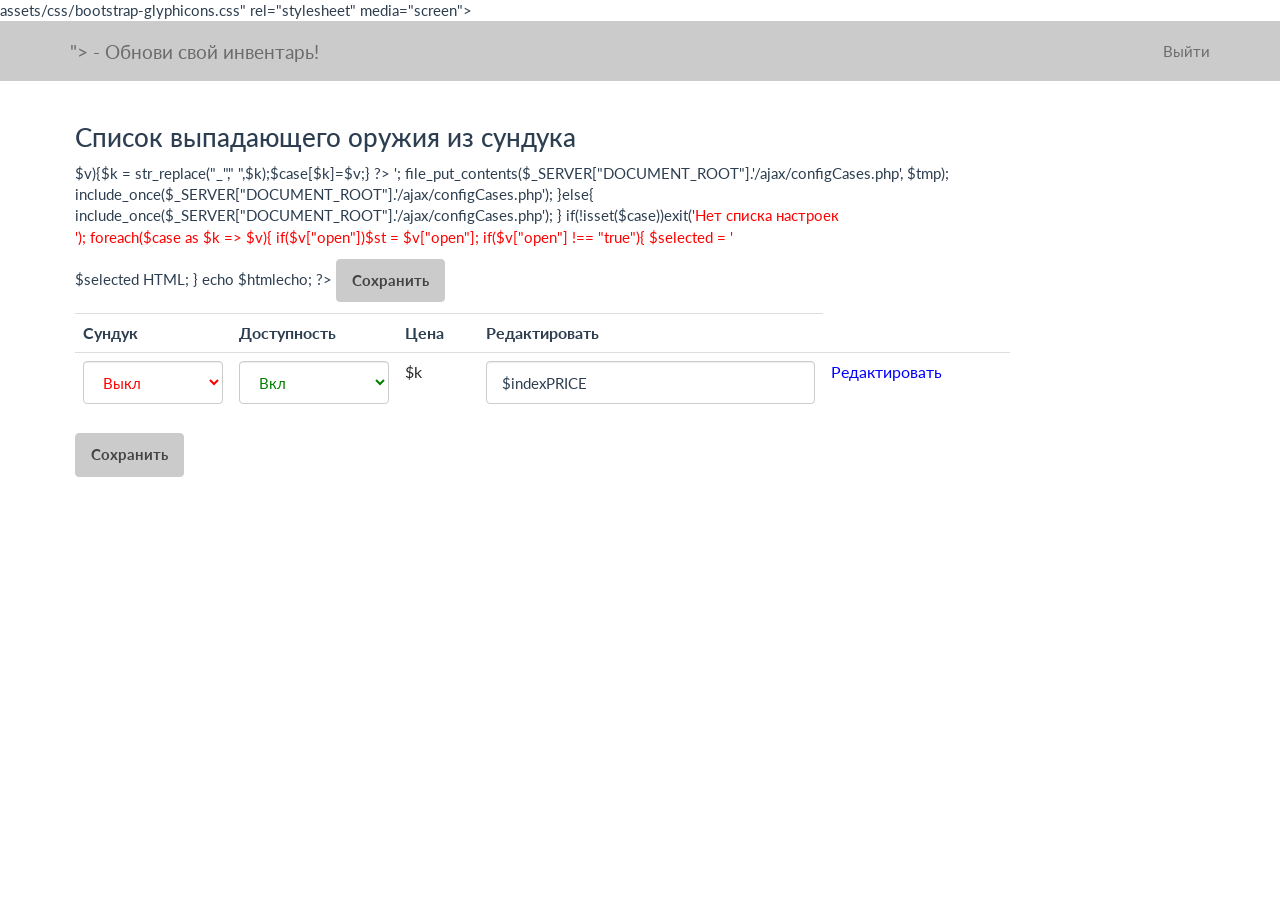
<file: case.html>
<? 
if($_SERVER["PHP_SELF"] !== "/admin.php"){
	header('Location: http://'.$_SERVER["HTTP_HOST"].'/admin.php');exit;
} 

$host = $_SERVER["HTTP_HOST"];

?> 
<html><head><meta http-equiv="Content-Type" content="text/html; charset=UTF-8">
    <title>CSGODevice - Обнови свой инвентарь!</title>
    <meta name="viewport" content="width=device-width, initial-scale=1.0">
    <!-- Bootstrap -->
    <link href="<?echo "http://".$host;?>assets/css/bootstrap-glyphicons.css" rel="stylesheet" media="screen">
	<script src="./js/jquery.js"></script>
	<script type="text/javascript" src="./js/jquery-ui.js"></script>
	<script type="text/javascript" src="./js/tinymce.min.js"></script>
	<script type="text/javascript" src="./js/custom.js"></script>

<style>
 @import url("//fonts.googleapis.com/css?family=Lato:400,700,900,400italic");/*!
 * Bootstrap v3.0.0
 *
 * Copyright 2013 Twitter, Inc
 * Licensed under the Apache License v2.0
 * http://www.apache.org/licenses/LICENSE-2.0
 *
 * Designed and built with all the love in the world by @mdo and @fat.
 *//*! normalize.css v2.1.0 | MIT License | git.io/normalize */article,aside,details,figcaption,figure,footer,header,hgroup,main,nav,section,summary{display:block}audio,canvas,video{display:inline-block}audio:not([controls]){display:none;height:0}[hidden]{display:none}html{font-family:sans-serif;-webkit-text-size-adjust:100%;-ms-text-size-adjust:100%}body{margin:0}a:focus{outline:thin dotted}a:active,a:hover{outline:0}h1{margin:.67em 0;font-size:2em}abbr[title]{border-bottom:1px dotted}b,strong{font-weight:bold}dfn{font-style:italic}hr{height:0;-moz-box-sizing:content-box;box-sizing:content-box}mark{color:#000;background:#ff0}code,kbd,pre,samp{font-family:monospace,serif;font-size:1em}pre{white-space:pre-wrap}q{quotes:"\201C" "\201D" "\2018" "\2019"}small{font-size:80%}sub,sup{position:relative;font-size:75%;line-height:0;vertical-align:baseline}sup{top:-0.5em}sub{bottom:-0.25em}img{border:0}svg:not(:root){overflow:hidden}figure{margin:0}fieldset{padding:.35em .625em .75em;margin:0 2px;border:1px solid #c0c0c0}legend{padding:0;border:0}button,input,select,textarea{margin:0;font-family:inherit;font-size:100%}button,input{line-height:normal}button,select{text-transform:none}button,html input[type="button"],input[type="reset"],input[type="submit"]{cursor:pointer;-webkit-appearance:button}button[disabled],html input[disabled]{cursor:default}input[type="checkbox"],input[type="radio"]{padding:0;box-sizing:border-box}input[type="search"]{-webkit-box-sizing:content-box;-moz-box-sizing:content-box;box-sizing:content-box;-webkit-appearance:textfield}input[type="search"]::-webkit-search-cancel-button,input[type="search"]::-webkit-search-decoration{-webkit-appearance:none}button::-moz-focus-inner,input::-moz-focus-inner{padding:0;border:0}textarea{overflow:auto;vertical-align:top}table{border-collapse:collapse;border-spacing:0}@media print{*{color:#000!important;text-shadow:none!important;background:transparent!important;box-shadow:none!important}a,a:visited{text-decoration:underline}a[href]:after{content:" (" attr(href) ")"}abbr[title]:after{content:" (" attr(title) ")"}.ir a:after,a[href^="javascript:"]:after,a[href^="#"]:after{content:""}pre,blockquote{border:1px solid #999;page-break-inside:avoid}thead{display:table-header-group}tr,img{page-break-inside:avoid}img{max-width:100%!important}@page{margin:2cm .5cm}p,h2,h3{orphans:3;widows:3}h2,h3{page-break-after:avoid}.navbar{display:none}.table td,.table th{background-color:#fff!important}.btn>.caret,.dropup>.btn>.caret{border-top-color:#000!important}.label{border:1px solid #000}.table{border-collapse:collapse!important}.table-bordered th,.table-bordered td{border:1px solid #ddd!important}}*,*:before,*:after{-webkit-box-sizing:border-box;-moz-box-sizing:border-box;box-sizing:border-box}html{font-size:62.5%;-webkit-tap-highlight-color:rgba(0,0,0,0)}body{font-family:"Lato","Helvetica Neue",Helvetica,Arial,sans-serif;font-size:15px;line-height:1.428571429;color:#2c3e50; /* background-color:#FFF */}input,button,select,textarea{font-family:inherit;font-size:inherit;line-height:inherit}button,input,select[multiple],textarea{background-image:none}a{color:#2D2D2D;text-decoration:none}a:hover,a:focus{color:#818181;text-decoration:underline}a:focus{outline:thin dotted #333;outline:5px auto -webkit-focus-ring-color;outline-offset:-2px}img{vertical-align:middle}.img-responsive{display:block;height:auto;max-width:100%}.img-rounded{border-radius:6px}.img-circle{border-radius:50%}hr{margin-top:21px;margin-bottom:21px;border:0;border-top:1px solid #ecf0f1}.sr-only{position:absolute;width:1px;height:1px;padding:0;margin:-1px;overflow:hidden;clip:rect(0 0 0 0);border:0}p{margin:0 0 10.5px}.lead{margin-bottom:21px;font-size:17.25px;font-weight:200;line-height:1.4}@media(min-width:768px){.lead{font-size:22.5px}}small{font-size:85%}cite{font-style:normal}.text-muted{color:#b4bcc2}.text-primary{color:#2c3e50}.text-warning{color:#fff}.text-danger{color:#fff}.text-success{color:#fff}.text-info{color:#fff}.text-left{text-align:left}.text-right{text-align:right}.text-center{text-align:center}h1,h2,h3,h4,h5,h6,.h1,.h2,.h3,.h4,.h5,.h6{font-family:"Lato","Helvetica Neue",Helvetica,Arial,sans-serif;font-weight:500;line-height:1.1}h1 small,h2 small,h3 small,h4 small,h5 small,h6 small,.h1 small,.h2 small,.h3 small,.h4 small,.h5 small,.h6 small{font-weight:normal;line-height:1;color:#b4bcc2}h1,h2,h3{margin-top:21px;margin-bottom:10.5px}h4,h5,h6{margin-top:10.5px;margin-bottom:10.5px}h1,.h1{font-size:41px}h2,.h2{font-size:34px}h3,.h3{font-size:26px}h4,.h4{font-size:19px}h5,.h5{font-size:15px}h6,.h6{font-size:13px}h1 small,.h1 small{font-size:26px}h2 small,.h2 small{font-size:19px}h3 small,.h3 small,h4 small,.h4 small{font-size:15px}.page-header{padding-bottom:9.5px;margin:42px 0 21px;border-bottom:1px solid #ecf0f1}ul,ol{margin-top:0;margin-bottom:10.5px}ul ul,ol ul,ul ol,ol ol{margin-bottom:0}.list-unstyled{padding-left:0;list-style:none}.list-inline{padding-left:0;list-style:none}.list-inline>li{display:inline-block;padding-right:5px;padding-left:5px}dl{margin-bottom:21px}dt,dd{line-height:1.428571429}dt{font-weight:bold}dd{margin-left:0}@media(min-width:768px){.dl-horizontal dt{float:left;width:160px;overflow:hidden;clear:left;text-align:right;text-overflow:ellipsis;white-space:nowrap}.dl-horizontal dd{margin-left:180px}.dl-horizontal dd:before,.dl-horizontal dd:after{display:table;content:" "}.dl-horizontal dd:after{clear:both}.dl-horizontal dd:before,.dl-horizontal dd:after{display:table;content:" "}.dl-horizontal dd:after{clear:both}.dl-horizontal dd:before,.dl-horizontal dd:after{display:table;content:" "}.dl-horizontal dd:after{clear:both}.dl-horizontal dd:before,.dl-horizontal dd:after{display:table;content:" "}.dl-horizontal dd:after{clear:both}.dl-horizontal dd:before,.dl-horizontal dd:after{display:table;content:" "}.dl-horizontal dd:after{clear:both}}abbr[title],abbr[data-original-title]{cursor:help;border-bottom:1px dotted #b4bcc2}abbr.initialism{font-size:90%;text-transform:uppercase}blockquote{padding:10.5px 21px;margin:0 0 21px;border-left:5px solid #ecf0f1}blockquote p{font-size:18.75px;font-weight:300;line-height:1.25}blockquote p:last-child{margin-bottom:0}blockquote small{display:block;line-height:1.428571429;color:#b4bcc2}blockquote small:before{content:'\2014 \00A0'}blockquote.pull-right{padding-right:15px;padding-left:0;border-right:5px solid #ecf0f1;border-left:0}blockquote.pull-right p,blockquote.pull-right small{text-align:right}blockquote.pull-right small:before{content:''}blockquote.pull-right small:after{content:'\00A0 \2014'}q:before,q:after,blockquote:before,blockquote:after{content:""}address{display:block;margin-bottom:21px;font-style:normal;line-height:1.428571429}code,pre{font-family:Monaco,Menlo,Consolas,"Courier New",monospace}code{padding:2px 4px;font-size:90%;color:#c7254e;white-space:nowrap;background-color:#f9f2f4;border-radius:4px}pre{display:block;padding:10px;margin:0 0 10.5px;font-size:14px;line-height:1.428571429;color:#7b8a8b;word-break:break-all;word-wrap:break-word;background-color:#f5f5f5;border:1px solid #ccc;border-radius:4px}pre.prettyprint{margin-bottom:21px}pre code{padding:0;font-size:inherit;color:inherit;white-space:pre-wrap;background-color:transparent;border:0}.pre-scrollable{max-height:340px;overflow-y:scroll}.container{margin-right:auto;margin-left:auto}.container:before,.container:after{display:table;content:" "}.container:after{clear:both}.container:before,.container:after{display:table;content:" "}.container:after{clear:both}.container:before,.container:after{display:table;content:" "}.container:after{clear:both}.container:before,.container:after{display:table;content:" "}.container:after{clear:both}.container:before,.container:after{display:table;content:" "}.container:after{clear:both}.row:before,.row:after{display:table;content:" "}.row:after{clear:both}.row:before,.row:after{display:table;content:" "}.row:after{clear:both}.row:before,.row:after{display:table;content:" "}.row:after{clear:both}.row:before,.row:after{display:table;content:" "}.row:after{clear:both}.row:before,.row:after{display:table;content:" "}.row:after{clear:both}@media(min-width:768px){.container .row{}.row .row{margin-right:-15px;margin-left:-15px}.col-xs-1,.col-xs-2,.col-xs-3,.col-xs-4,.col-xs-5,.col-xs-6,.col-xs-7,.col-xs-8,.col-xs-9,.col-xs-10,.col-xs-11,.col-xs-12,.col-sm-1,.col-sm-2,.col-sm-3,.col-sm-4,.col-sm-5,.col-sm-6,.col-sm-7,.col-sm-8,.col-sm-9,.col-sm-10,.col-sm-11,.col-sm-12,.col-md-1,.col-md-2,.col-md-3,.col-md-4,.col-md-5,.col-md-6,.col-md-7,.col-md-8,.col-md-9,.col-md-10,.col-md-11,.col-md-12,.col-lg-1,.col-lg-2,.col-lg-3,.col-lg-4,.col-lg-5,.col-lg-6,.col-lg-7,.col-lg-8,.col-lg-9,.col-lg-10,.col-lg-11,.col-lg-12{position:relative;min-height:1px;padding-right:20px;padding-left:20px}.col-xs-1,.col-xs-2,.col-xs-3,.col-xs-4,.col-xs-5,.col-xs-6,.col-xs-7,.col-xs-8,.col-xs-9,.col-xs-10,.col-xs-11{float:left}.col-xs-1{width:8.333333333333332%}.col-xs-2{width:16.666666666666664%}.col-xs-3{width:25%}.col-xs-4{width:33.33333333333333%}.col-xs-5{width:41.66666666666667%}.col-xs-6{width:50%}.col-xs-7{width:58.333333333333336%}.col-xs-8{width:66.66666666666666%}.col-xs-9{width:75%}.col-xs-10{width:83.33333333333334%}.col-xs-11{width:91.66666666666666%}.col-xs-12{width:100%}@media(min-width:768px){.container{max-width:728px}.col-sm-1,.col-sm-2,.col-sm-3,.col-sm-4,.col-sm-5,.col-sm-6,.col-sm-7,.col-sm-8,.col-sm-9,.col-sm-10,.col-sm-11{float:left}.col-sm-1{width:8.333333333333332%}.col-sm-2{width:16.666666666666664%}.col-sm-3{width:25%}.col-sm-4{width:33.33333333333333%}.col-sm-5{width:41.66666666666667%}.col-sm-6{width:50%}.col-sm-7{width:58.333333333333336%}.col-sm-8{width:66.66666666666666%}.col-sm-9{width:75%}.col-sm-10{width:83.33333333333334%}.col-sm-11{width:91.66666666666666%}.col-sm-12{width:100%}.col-sm-push-1{left:8.333333333333332%}.col-sm-push-2{left:16.666666666666664%}.col-sm-push-3{left:25%}.col-sm-push-4{left:33.33333333333333%}.col-sm-push-5{left:41.66666666666667%}.col-sm-push-6{left:50%}.col-sm-push-7{left:58.333333333333336%}.col-sm-push-8{left:66.66666666666666%}.col-sm-push-9{left:75%}.col-sm-push-10{left:83.33333333333334%}.col-sm-push-11{left:91.66666666666666%}.col-sm-pull-1{right:8.333333333333332%}.col-sm-pull-2{right:16.666666666666664%}.col-sm-pull-3{right:25%}.col-sm-pull-4{right:33.33333333333333%}.col-sm-pull-5{right:41.66666666666667%}.col-sm-pull-6{right:50%}.col-sm-pull-7{right:58.333333333333336%}.col-sm-pull-8{right:66.66666666666666%}.col-sm-pull-9{right:75%}.col-sm-pull-10{right:83.33333333333334%}.col-sm-pull-11{right:91.66666666666666%}.col-sm-offset-1{margin-left:8.333333333333332%}.col-sm-offset-2{margin-left:16.666666666666664%}.col-sm-offset-3{margin-left:25%}.col-sm-offset-4{margin-left:33.33333333333333%}.col-sm-offset-5{margin-left:41.66666666666667%}.col-sm-offset-6{margin-left:50%}.col-sm-offset-7{margin-left:58.333333333333336%}.col-sm-offset-8{margin-left:66.66666666666666%}.col-sm-offset-9{margin-left:75%}.col-sm-offset-10{margin-left:83.33333333333334%}.col-sm-offset-11{margin-left:91.66666666666666%}}@media(min-width:992px){.container{max-width:940px}.col-md-1,.col-md-2,.col-md-3,.col-md-4,.col-md-5,.col-md-6,.col-md-7,.col-md-8,.col-md-9,.col-md-10,.col-md-11{float:left}.col-md-1{width:8.333333333333332%}.col-md-2{width:16.666666666666664%}.col-md-3{width:25%}.col-md-4{width:33.33333333333333%}.col-md-5{width:41.66666666666667%}.col-md-6{width:50%}.col-md-7{width:58.333333333333336%}.col-md-8{width:66.66666666666666%}.col-md-9{width:75%}.col-md-10{width:83.33333333333334%}.col-md-11{width:91.66666666666666%}.col-md-12{width:100%}.col-md-push-0{left:auto}.col-md-push-1{left:8.333333333333332%}.col-md-push-2{left:16.666666666666664%}.col-md-push-3{left:25%}.col-md-push-4{left:33.33333333333333%}.col-md-push-5{left:41.66666666666667%}.col-md-push-6{left:50%}.col-md-push-7{left:58.333333333333336%}.col-md-push-8{left:66.66666666666666%}.col-md-push-9{left:75%}.col-md-push-10{left:83.33333333333334%}.col-md-push-11{left:91.66666666666666%}.col-md-pull-0{right:auto}.col-md-pull-1{right:8.333333333333332%}.col-md-pull-2{right:16.666666666666664%}.col-md-pull-3{right:25%}.col-md-pull-4{right:33.33333333333333%}.col-md-pull-5{right:41.66666666666667%}.col-md-pull-6{right:50%}.col-md-pull-7{right:58.333333333333336%}.col-md-pull-8{right:66.66666666666666%}.col-md-pull-9{right:75%}.col-md-pull-10{right:83.33333333333334%}.col-md-pull-11{right:91.66666666666666%}.col-md-offset-0{margin-left:0}.col-md-offset-1{margin-left:8.333333333333332%}.col-md-offset-2{margin-left:16.666666666666664%}.col-md-offset-3{margin-left:25%}.col-md-offset-4{margin-left:33.33333333333333%}.col-md-offset-5{margin-left:41.66666666666667%}.col-md-offset-6{margin-left:50%}.col-md-offset-7{margin-left:58.333333333333336%}.col-md-offset-8{margin-left:66.66666666666666%}.col-md-offset-9{margin-left:75%}.col-md-offset-10{margin-left:83.33333333333334%}.col-md-offset-11{margin-left:91.66666666666666%}}@media(min-width:1200px){.container{max-width:1170px}.col-lg-1,.col-lg-2,.col-lg-3,.col-lg-4,.col-lg-5,.col-lg-6,.col-lg-7,.col-lg-8,.col-lg-9,.col-lg-10,.col-lg-11{float:left}.col-lg-1{width:8.333333333333332%}.col-lg-2{width:16.666666666666664%}.col-lg-3{width:25%}.col-lg-4{width:33.33333333333333%}.col-lg-5{width:41.66666666666667%}.col-lg-6{width:50%}.col-lg-7{width:58.333333333333336%}.col-lg-8{width:66.66666666666666%}.col-lg-9{width:75%}.col-lg-10{width:83.33333333333334%}.col-lg-11{width:91.66666666666666%}.col-lg-12{width:100%}.col-lg-push-0{left:auto}.col-lg-push-1{left:8.333333333333332%}.col-lg-push-2{left:16.666666666666664%}.col-lg-push-3{left:25%}.col-lg-push-4{left:33.33333333333333%}.col-lg-push-5{left:41.66666666666667%}.col-lg-push-6{left:50%}.col-lg-push-7{left:58.333333333333336%}.col-lg-push-8{left:66.66666666666666%}.col-lg-push-9{left:75%}.col-lg-push-10{left:83.33333333333334%}.col-lg-push-11{left:91.66666666666666%}.col-lg-pull-0{right:auto}.col-lg-pull-1{right:8.333333333333332%}.col-lg-pull-2{right:16.666666666666664%}.col-lg-pull-3{right:25%}.col-lg-pull-4{right:33.33333333333333%}.col-lg-pull-5{right:41.66666666666667%}.col-lg-pull-6{right:50%}.col-lg-pull-7{right:58.333333333333336%}.col-lg-pull-8{right:66.66666666666666%}.col-lg-pull-9{right:75%}.col-lg-pull-10{right:83.33333333333334%}.col-lg-pull-11{right:91.66666666666666%}.col-lg-offset-0{margin-left:0}.col-lg-offset-1{margin-left:8.333333333333332%}.col-lg-offset-2{margin-left:16.666666666666664%}.col-lg-offset-3{margin-left:25%}.col-lg-offset-4{margin-left:33.33333333333333%}.col-lg-offset-5{margin-left:41.66666666666667%}.col-lg-offset-6{margin-left:50%}.col-lg-offset-7{margin-left:58.333333333333336%}.col-lg-offset-8{margin-left:66.66666666666666%}.col-lg-offset-9{margin-left:75%}.col-lg-offset-10{margin-left:83.33333333333334%}.col-lg-offset-11{margin-left:91.66666666666666%}}table{max-width:100%;background-color:transparent}th{text-align:left}.table{width:100%;margin-bottom:21px}.table thead>tr>th,.table tbody>tr>th,.table tfoot>tr>th,.table thead>tr>td,.table tbody>tr>td,.table tfoot>tr>td{padding:8px;line-height:1.428571429;vertical-align:top;border-top:1px solid #ddd}.table thead>tr>th{vertical-align:bottom}.table caption+thead tr:first-child th,.table colgroup+thead tr:first-child th,.table thead:first-child tr:first-child th,.table caption+thead tr:first-child td,.table colgroup+thead tr:first-child td,.table thead:first-child tr:first-child td{border-top:0}.table tbody+tbody{border-top:2px solid #ddd}.table .table{background-color:#fff}.table-condensed thead>tr>th,.table-condensed tbody>tr>th,.table-condensed tfoot>tr>th,.table-condensed thead>tr>td,.table-condensed tbody>tr>td,.table-condensed tfoot>tr>td{padding:5px}.table-bordered{border:1px solid #ddd}.table-bordered>thead>tr>th,.table-bordered>tbody>tr>th,.table-bordered>tfoot>tr>th,.table-bordered>thead>tr>td,.table-bordered>tbody>tr>td,.table-bordered>tfoot>tr>td{border:1px solid #ddd}.table-striped>tbody>tr:nth-child(odd)>td,.table-striped>tbody>tr:nth-child(odd)>th{background-color:#f9f9f9}.table-hover>tbody>tr:hover>td,.table-hover>tbody>tr:hover>th{background-color:#f5f5f5; -webkit-transition: all 0.3s ease; -o-transition: all 0.3s ease; }table col[class^="col-"]{display:table-column;float:none}table td[class^="col-"],table th[class^="col-"]{display:table-cell;float:none}.table>thead>tr>td.active,.table>tbody>tr>td.active,.table>tfoot>tr>td.active,.table>thead>tr>th.active,.table>tbody>tr>th.active,.table>tfoot>tr>th.active,.table>thead>tr.active>td,.table>tbody>tr.active>td,.table>tfoot>tr.active>td,.table>thead>tr.active>th,.table>tbody>tr.active>th,.table>tfoot>tr.active>th{background-color:#f5f5f5}.table>thead>tr>td.success,.table>tbody>tr>td.success,.table>tfoot>tr>td.success,.table>thead>tr>th.success,.table>tbody>tr>th.success,.table>tfoot>tr>th.success,.table>thead>tr.success>td,.table>tbody>tr.success>td,.table>tfoot>tr.success>td,.table>thead>tr.success>th,.table>tbody>tr.success>th,.table>tfoot>tr.success>th{background-color:#2c3e50;border-color:#2c3e50}.table-hover>tbody>tr>td.success:hover,.table-hover>tbody>tr>th.success:hover,.table-hover>tbody>tr.success:hover>td{background-color:#15a589;border-color:#15a589}.table>thead>tr>td.danger,.table>tbody>tr>td.danger,.table>tfoot>tr>td.danger,.table>thead>tr>th.danger,.table>tbody>tr>th.danger,.table>tfoot>tr>th.danger,.table>thead>tr.danger>td,.table>tbody>tr.danger>td,.table>tfoot>tr.danger>td,.table>thead>tr.danger>th,.table>tbody>tr.danger>th,.table>tfoot>tr.danger>th{background-color:#e74c3c;border-color:#e74c3c}.table-hover>tbody>tr>td.danger:hover,.table-hover>tbody>tr>th.danger:hover,.table-hover>tbody>tr.danger:hover>td{background-color:#e43725;border-color:#e43725}.table>thead>tr>td.warning,.table>tbody>tr>td.warning,.table>tfoot>tr>td.warning,.table>thead>tr>th.warning,.table>tbody>tr>th.warning,.table>tfoot>tr>th.warning,.table>thead>tr.warning>td,.table>tbody>tr.warning>td,.table>tfoot>tr.warning>td,.table>thead>tr.warning>th,.table>tbody>tr.warning>th,.table>tfoot>tr.warning>th{background-color:#f39c12;border-color:#f39c12}.table-hover>tbody>tr>td.warning:hover,.table-hover>tbody>tr>th.warning:hover,.table-hover>tbody>tr.warning:hover>td{background-color:#e08e0b;border-color:#e08e0b}fieldset{padding:0;margin:0;border:0}legend{display:block;width:100%;padding:0;margin-bottom:21px;font-size:22.5px;line-height:inherit;color:#2c3e50;border:0;border-bottom:1px solid #e5e5e5}label{display:inline-block;margin-bottom:5px;font-weight:bold}input[type="search"]{-webkit-box-sizing:border-box;-moz-box-sizing:border-box;box-sizing:border-box}input[type="radio"],input[type="checkbox"]{margin:4px 0 0;margin-top:1px \9;line-height:normal}input[type="file"]{display:block}select[multiple],select[size]{height:auto}select optgroup{font-family:inherit;font-size:inherit;font-style:inherit}input[type="file"]:focus,input[type="radio"]:focus,input[type="checkbox"]:focus{outline:thin dotted #333;outline:5px auto -webkit-focus-ring-color;outline-offset:-2px}input[type="number"]::-webkit-outer-spin-button,input[type="number"]::-webkit-inner-spin-button{height:auto}.form-control:-moz-placeholder{color:#b4bcc2}.form-control::-moz-placeholder{color:#b4bcc2}.form-control:-ms-input-placeholder{color:#b4bcc2}.form-control::-webkit-input-placeholder{color:#b4bcc2}.form-control{display:block;width:100%;height:43px;padding:10px 15px;font-size:15px;line-height:1.428571429;color:#2c3e50;vertical-align:middle;background-color:#fff;border:1px solid #ccc;border-radius:4px;-webkit-box-shadow:inset 0 1px 1px rgba(0,0,0,0.075);box-shadow:inset 0 1px 1px rgba(0,0,0,0.075);-webkit-transition:border-color ease-in-out .15s,box-shadow ease-in-out .15s;transition:border-color ease-in-out .15s,box-shadow ease-in-out .15s}.form-control:focus{border-color:#66afe9;outline:0;-webkit-box-shadow:inset 0 1px 1px rgba(0,0,0,0.075),0 0 8px rgba(102,175,233,0.6);box-shadow:inset 0 1px 1px rgba(0,0,0,0.075),0 0 8px rgba(102,175,233,0.6)}.form-control[disabled],.form-control[readonly],fieldset[disabled] .form-control{cursor:not-allowed;background-color:#ecf0f1}textarea.form-control{height:auto}.form-group{margin-bottom:15px}.radio,.checkbox{display:block;min-height:21px;padding-left:20px;margin-top:10px;margin-bottom:10px;vertical-align:middle}.radio label,.checkbox label{display:inline;margin-bottom:0;font-weight:normal;cursor:pointer}.radio input[type="radio"],.radio-inline input[type="radio"],.checkbox input[type="checkbox"],.checkbox-inline input[type="checkbox"]{float:left;margin-left:-20px}.radio+.radio,.checkbox+.checkbox{margin-top:-5px}.radio-inline,.checkbox-inline{display:inline-block;padding-left:20px;margin-bottom:0;font-weight:normal;vertical-align:middle;cursor:pointer}.radio-inline+.radio-inline,.checkbox-inline+.checkbox-inline{margin-top:0;margin-left:10px}input[type="radio"][disabled],input[type="checkbox"][disabled],.radio[disabled],.radio-inline[disabled],.checkbox[disabled],.checkbox-inline[disabled],fieldset[disabled] input[type="radio"],fieldset[disabled] input[type="checkbox"],fieldset[disabled] .radio,fieldset[disabled] .radio-inline,fieldset[disabled] .checkbox,fieldset[disabled] .checkbox-inline{cursor:not-allowed}.input-sm{height:33px;padding:6px 9px;font-size:13px;line-height:1.5;border-radius:3px}select.input-sm{height:33px;line-height:33px}textarea.input-sm{height:auto}.input-lg{height:66px;padding:18px 27px;font-size:19px;line-height:1.33;border-radius:6px}select.input-lg{height:66px;line-height:66px}textarea.input-lg{height:auto}.has-warning .help-block,.has-warning .control-label{color:#fff}.has-warning .form-control{border-color:#fff;-webkit-box-shadow:inset 0 1px 1px rgba(0,0,0,0.075);box-shadow:inset 0 1px 1px rgba(0,0,0,0.075)}.has-warning .form-control:focus{border-color:#e6e6e6;-webkit-box-shadow:inset 0 1px 1px rgba(0,0,0,0.075),0 0 6px #fff;box-shadow:inset 0 1px 1px rgba(0,0,0,0.075),0 0 6px #fff}.has-warning .input-group-addon{color:#fff;background-color:#f39c12;border-color:#fff}.has-error .help-block,.has-error .control-label{color:#fff}.has-error .form-control{border-color:#fff;-webkit-box-shadow:inset 0 1px 1px rgba(0,0,0,0.075);box-shadow:inset 0 1px 1px rgba(0,0,0,0.075)}.has-error .form-control:focus{border-color:#e6e6e6;-webkit-box-shadow:inset 0 1px 1px rgba(0,0,0,0.075),0 0 6px #fff;box-shadow:inset 0 1px 1px rgba(0,0,0,0.075),0 0 6px #fff}.has-error .input-group-addon{color:#fff;background-color:#e74c3c;border-color:#fff}.has-success .help-block,.has-success .control-label{color:#fff}.has-success .form-control{border-color:#fff;-webkit-box-shadow:inset 0 1px 1px rgba(0,0,0,0.075);box-shadow:inset 0 1px 1px rgba(0,0,0,0.075)}.has-success .form-control:focus{border-color:#e6e6e6;-webkit-box-shadow:inset 0 1px 1px rgba(0,0,0,0.075),0 0 6px #fff;box-shadow:inset 0 1px 1px rgba(0,0,0,0.075),0 0 6px #fff}.has-success .input-group-addon{color:#fff;background-color:#2c3e50;border-color:#fff}.form-control-static{padding-top:10px;margin-bottom:0}.help-block{display:block;margin-top:5px;margin-bottom:10px;color:#2c3e50}@media(min-width:768px){.form-inline .form-group{display:inline-block;margin-bottom:0;vertical-align:middle}.form-inline .form-control{display:inline-block}.form-inline .radio,.form-inline .checkbox{display:inline-block;padding-left:0;margin-top:0;margin-bottom:0}.form-inline .radio input[type="radio"],.form-inline .checkbox input[type="checkbox"]{float:none;margin-left:0}}.form-horizontal .control-label,.form-horizontal .radio-inline,.form-horizontal .checkbox-inline{padding-top:10px}.form-horizontal .form-group:before,.form-horizontal .form-group:after{display:table;content:" "}.form-horizontal .form-group:after{clear:both}.form-horizontal .form-group:before,.form-horizontal .form-group:after{display:table;content:" "}.form-horizontal .form-group:after{clear:both}.form-horizontal .form-group:before,.form-horizontal .form-group:after{display:table;content:" "}.form-horizontal .form-group:after{clear:both}.form-horizontal .form-group:before,.form-horizontal .form-group:after{display:table;content:" "}.form-horizontal .form-group:after{clear:both}.form-horizontal .form-group:before,.form-horizontal .form-group:after{display:table;content:" "}.form-horizontal .form-group:after{clear:both}@media(min-width:768px){.container .form-horizontal .form-group{margin-right:-15px;margin-left:-15px}}.form-horizontal .form-group .row{margin-right:-15px;margin-left:-15px}@media(min-width:768px){.form-horizontal .control-label{text-align:right}}.btn{display:inline-block;padding:10px 15px;margin-bottom:0;font-size:15px;font-weight:bold;line-height:1.428571429;text-align:center;white-space:nowrap;vertical-align:middle;cursor:pointer;border:1px solid transparent;border-radius:4px;-webkit-user-select:none;-moz-user-select:none;-ms-user-select:none;-o-user-select:none;user-select:none}.btn:focus{outline:thin dotted #333;outline:5px auto -webkit-focus-ring-color;outline-offset:-2px}.btn:hover,.btn:focus{color:#fff;text-decoration:none}.btn:active,.btn.active{background-image:none;outline:0;-webkit-box-shadow:inset 0 3px 5px rgba(0,0,0,0.125);box-shadow:inset 0 3px 5px rgba(0,0,0,0.125)}.btn.disabled,.btn[disabled],fieldset[disabled] .btn{pointer-events:none;cursor:not-allowed;opacity:.65;filter:alpha(opacity=65);-webkit-box-shadow:none;box-shadow:none}.btn-default{color:#fff;background-color:#95a5a6;border-color:#95a5a6}.btn-default:hover,.btn-default:focus,.btn-default:active,.btn-default.active,.open .dropdown-toggle.btn-default{color:#fff;background-color:#7f9293;border-color:#74898a}.btn-default:active,.btn-default.active,.open .dropdown-toggle.btn-default{background-image:none}.btn-default.disabled,.btn-default[disabled],fieldset[disabled] .btn-default,.btn-default.disabled:hover,.btn-default[disabled]:hover,fieldset[disabled] .btn-default:hover,.btn-default.disabled:focus,.btn-default[disabled]:focus,fieldset[disabled] .btn-default:focus,.btn-default.disabled:active,.btn-default[disabled]:active,fieldset[disabled] .btn-default:active,.btn-default.disabled.active,.btn-default[disabled].active,fieldset[disabled] .btn-default.active{background-color:#95a5a6;border-color:#95a5a6}.btn-primary{color:#444444;background-color:#CBCBCB;border-color:#CBCBCB}.btn-primary:hover,.btn-primary:focus,.btn-primary:active,.btn-primary.active,.open .dropdown-toggle.btn-primary{color:#fff;background-color:#1e2a36;border-color:#161f29}.btn-primary:active,.btn-primary.active,.open .dropdown-toggle.btn-primary{background-image:none}.btn-primary.disabled,.btn-primary[disabled],fieldset[disabled] .btn-primary,.btn-primary.disabled:hover,.btn-primary[disabled]:hover,fieldset[disabled] .btn-primary:hover,.btn-primary.disabled:focus,.btn-primary[disabled]:focus,fieldset[disabled] .btn-primary:focus,.btn-primary.disabled:active,.btn-primary[disabled]:active,fieldset[disabled] .btn-primary:active,.btn-primary.disabled.active,.btn-primary[disabled].active,fieldset[disabled] .btn-primary.active{background-color:#2c3e50;border-color:#2c3e50}.btn-warning{color:#fff;background-color:#f39c12;border-color:#f39c12}.btn-warning:hover,.btn-warning:focus,.btn-warning:active,.btn-warning.active,.open .dropdown-toggle.btn-warning{color:#fff;background-color:#d2850b;border-color:#be780a}.btn-warning:active,.btn-warning.active,.open .dropdown-toggle.btn-warning{background-image:none}.btn-warning.disabled,.btn-warning[disabled],fieldset[disabled] .btn-warning,.btn-warning.disabled:hover,.btn-warning[disabled]:hover,fieldset[disabled] .btn-warning:hover,.btn-warning.disabled:focus,.btn-warning[disabled]:focus,fieldset[disabled] .btn-warning:focus,.btn-warning.disabled:active,.btn-warning[disabled]:active,fieldset[disabled] .btn-warning:active,.btn-warning.disabled.active,.btn-warning[disabled].active,fieldset[disabled] .btn-warning.active{background-color:#f39c12;border-color:#f39c12}.btn-danger{color:#fff;background-color:#e74c3c;border-color:#e74c3c}.btn-danger:hover,.btn-danger:focus,.btn-danger:active,.btn-danger.active,.open .dropdown-toggle.btn-danger{color:#fff;background-color:#df2e1b;border-color:#cd2a19}.btn-danger:active,.btn-danger.active,.open .dropdown-toggle.btn-danger{background-image:none}.btn-danger.disabled,.btn-danger[disabled],fieldset[disabled] .btn-danger,.btn-danger.disabled:hover,.btn-danger[disabled]:hover,fieldset[disabled] .btn-danger:hover,.btn-danger.disabled:focus,.btn-danger[disabled]:focus,fieldset[disabled] .btn-danger:focus,.btn-danger.disabled:active,.btn-danger[disabled]:active,fieldset[disabled] .btn-danger:active,.btn-danger.disabled.active,.btn-danger[disabled].active,fieldset[disabled] .btn-danger.active{background-color:#e74c3c;border-color:#e74c3c}.btn-success{color:#fff;background-color:#46cabf;border-color:#46cabf}.btn-success:hover,.btn-success:focus,.btn-success:active,.btn-success.active,.open .dropdown-toggle.btn-success{color:#fff;background-color:#13987e;border-color:#11866f}.btn-success:active,.btn-success.active,.open .dropdown-toggle.btn-success{background-image:none}.btn-success.disabled,.btn-success[disabled],fieldset[disabled] .btn-success,.btn-success.disabled:hover,.btn-success[disabled]:hover,fieldset[disabled] .btn-success:hover,.btn-success.disabled:focus,.btn-success[disabled]:focus,fieldset[disabled] .btn-success:focus,.btn-success.disabled:active,.btn-success[disabled]:active,fieldset[disabled] .btn-success:active,.btn-success.disabled.active,.btn-success[disabled].active,fieldset[disabled] .btn-success.active{background-color:#46cabf;border-color:#46cabf}.btn-info{color:#fff;background-color:#3498db;border-color:#3498db}.btn-info:hover,.btn-info:focus,.btn-info:active,.btn-info.active,.open .dropdown-toggle.btn-info{color:#fff;background-color:#2383c4;border-color:#2077b2}.btn-info:active,.btn-info.active,.open .dropdown-toggle.btn-info{background-image:none}.btn-info.disabled,.btn-info[disabled],fieldset[disabled] .btn-info,.btn-info.disabled:hover,.btn-info[disabled]:hover,fieldset[disabled] .btn-info:hover,.btn-info.disabled:focus,.btn-info[disabled]:focus,fieldset[disabled] .btn-info:focus,.btn-info.disabled:active,.btn-info[disabled]:active,fieldset[disabled] .btn-info:active,.btn-info.disabled.active,.btn-info[disabled].active,fieldset[disabled] .btn-info.active{background-color:#3498db;border-color:#3498db}.btn-link{font-weight:normal;color:#46cabf;cursor:pointer;border-radius:0}.btn-link,.btn-link:active,.btn-link[disabled],fieldset[disabled] .btn-link{background-color:transparent;-webkit-box-shadow:none;box-shadow:none}.btn-link,.btn-link:hover,.btn-link:focus,.btn-link:active{border-color:transparent}.btn-link:hover,.btn-link:focus{color:#46cabf;text-decoration:underline;background-color:transparent}.btn-link[disabled]:hover,fieldset[disabled] .btn-link:hover,.btn-link[disabled]:focus,fieldset[disabled] .btn-link:focus{color:#b4bcc2;text-decoration:none}.btn-lg{font-size:17px;line-height:1.33;border-radius:6px}.btn-sm,.btn-xs{padding:6px 9px;font-size:13px;line-height:1.5;border-radius:3px}.btn-xs{padding:1px 5px}.btn-block{display:block;width:100%;padding-right:0;padding-left:0}.btn-block+.btn-block{margin-top:5px}input[type="submit"].btn-block,input[type="reset"].btn-block,input[type="button"].btn-block{width:100%}.fade{opacity:0;-webkit-transition:opacity .15s linear;transition:opacity .15s linear}.fade.in{opacity:1}.collapse{display:none}.collapse.in{display:block}.collapsing{position:relative;height:0;overflow:hidden;-webkit-transition:height .35s ease;transition:height .35s ease}.input-group{position:relative;display:table;border-collapse:separate}.input-group.col{float:none;padding-right:0;padding-left:0}.input-group .form-control{width:100%;margin-bottom:0}.input-group-lg>.form-control,.input-group-lg>.input-group-addon,.input-group-lg>.input-group-btn>.btn{height:66px;padding:18px 27px;font-size:19px;line-height:1.33;border-radius:6px}select.input-group-lg>.form-control,select.input-group-lg>.input-group-addon,select.input-group-lg>.input-group-btn>.btn{height:66px;line-height:66px}textarea.input-group-lg>.form-control,textarea.input-group-lg>.input-group-addon,textarea.input-group-lg>.input-group-btn>.btn{height:auto}.input-group-sm>.form-control,.input-group-sm>.input-group-addon,.input-group-sm>.input-group-btn>.btn{height:33px;padding:6px 9px;font-size:13px;line-height:1.5;border-radius:3px}select.input-group-sm>.form-control,select.input-group-sm>.input-group-addon,select.input-group-sm>.input-group-btn>.btn{height:33px;line-height:33px}textarea.input-group-sm>.form-control,textarea.input-group-sm>.input-group-addon,textarea.input-group-sm>.input-group-btn>.btn{height:auto}.input-group-addon,.input-group-btn,.input-group .form-control{display:table-cell}.input-group-addon:not(:first-child):not(:last-child),.input-group-btn:not(:first-child):not(:last-child),.input-group .form-control:not(:first-child):not(:last-child){border-radius:0}.input-group-addon,.input-group-btn{width:1%;white-space:nowrap;vertical-align:middle}.input-group-addon{padding:10px 15px;font-size:15px;font-weight:normal;line-height:1;text-align:center;background-color:#ecf0f1;border:1px solid #ccc;border-radius:4px}.input-group-addon.input-sm{padding:6px 9px;font-size:13px;border-radius:3px}.input-group-addon.input-lg{padding:18px 27px;font-size:19px;border-radius:6px}.input-group-addon input[type="radio"],.input-group-addon input[type="checkbox"]{margin-top:0}.input-group .form-control:first-child,.input-group-addon:first-child,.input-group-btn:first-child>.btn,.input-group-btn:first-child>.dropdown-toggle,.input-group-btn:last-child>.btn:not(:last-child):not(.dropdown-toggle){border-top-right-radius:0;border-bottom-right-radius:0}.input-group-addon:first-child{border-right:0}.input-group .form-control:last-child,.input-group-addon:last-child,.input-group-btn:last-child>.btn,.input-group-btn:last-child>.dropdown-toggle,.input-group-btn:first-child>.btn:not(:first-child){border-bottom-left-radius:0;border-top-left-radius:0}.input-group-addon:last-child{border-left:0}.input-group-btn{position:relative;white-space:nowrap}.input-group-btn>.btn{position:relative}.input-group-btn>.btn+.btn{margin-left:-4px}.input-group-btn>.btn:hover,.input-group-btn>.btn:active{z-index:2}.caret{display:inline-block;width:0;height:0;margin-left:2px;vertical-align:middle;border-top:4px solid #000;border-right:4px solid transparent;border-left:4px solid transparent;content:""}.dropdown{position:relative}.dropdown-toggle:focus{outline:0}.dropdown-menu{position:absolute;top:100%;left:0;z-index:1000;display:none;float:left;min-width:160px;padding:5px 0;margin:2px 0 0;font-size:15px;list-style:none;background-color:#fff;border:1px solid #ccc;border:1px solid rgba(0,0,0,0.15);border-radius:4px;-webkit-box-shadow:0 6px 12px rgba(0,0,0,0.175);box-shadow:0 6px 12px rgba(0,0,0,0.175);background-clip:padding-box}.dropdown-menu.pull-right{right:0;left:auto}.dropdown-menu .divider{height:1px;margin:9.5px 0;overflow:hidden;background-color:#e5e5e5}.dropdown-menu>li>a{display:block;padding:3px 20px;clear:both;font-weight:normal;line-height:1.428571429;color:#7b8a8b;white-space:nowrap}.dropdown-menu>li>a:hover,.dropdown-menu>li>a:focus{color:#fff;text-decoration:none;background-color:#2c3e50}.dropdown-menu>.active>a,.dropdown-menu>.active>a:hover,.dropdown-menu>.active>a:focus{color:#fff;text-decoration:none;background-color:#2c3e50;outline:0}.dropdown-menu>.disabled>a,.dropdown-menu>.disabled>a:hover,.dropdown-menu>.disabled>a:focus{color:#b4bcc2}.dropdown-menu>.disabled>a:hover,.dropdown-menu>.disabled>a:focus{text-decoration:none;cursor:not-allowed;background-color:transparent;background-image:none;filter:progid:DXImageTransform.Microsoft.gradient(enabled=false)}.open>.dropdown-menu{display:block}.open>a{outline:0}.dropdown-header{display:block;padding:3px 20px;font-size:13px;line-height:1.428571429;color:#b4bcc2}.dropdown-backdrop{position:fixed;top:0;right:0;bottom:0;left:0;z-index:990}.pull-right>.dropdown-menu{right:0;left:auto}.dropup .caret,.navbar-fixed-bottom .dropdown .caret{border-top:0;border-bottom:4px solid #000;content:""}.dropup .dropdown-menu,.navbar-fixed-bottom .dropdown .dropdown-menu{top:auto;bottom:100%;margin-bottom:1px}.list-group{padding-left:0;margin-bottom:20px}.list-group-item{position:relative;display:block;padding:10px 15px;margin-bottom:-1px;background-color:#fff;border:1px solid #ddd}.list-group-item:first-child{border-top-right-radius:4px;border-top-left-radius:4px}.list-group-item:last-child{margin-bottom:0;border-bottom-right-radius:4px;border-bottom-left-radius:4px}.list-group-item>.badge{float:right}.list-group-item>.badge+.badge{margin-right:5px}a.list-group-item{color:#555}a.list-group-item .list-group-item-heading{color:#333}a.list-group-item:hover,a.list-group-item:focus{text-decoration:none;background-color:#f5f5f5}.list-group-item.active,.list-group-item.active:hover,.list-group-item.active:focus{z-index:2;color:#fff;background-color:#2c3e50;border-color:#2c3e50}.list-group-item.active .list-group-item-heading,.list-group-item.active:hover .list-group-item-heading,.list-group-item.active:focus .list-group-item-heading{color:inherit}.list-group-item.active .list-group-item-text,.list-group-item.active:hover .list-group-item-text,.list-group-item.active:focus .list-group-item-text{color:#8aa4be}.list-group-item-heading{margin-top:0;margin-bottom:5px}.list-group-item-text{margin-bottom:0;line-height:1.3}.panel{margin-bottom:21px;background-color:#fff;box-shadow:0 1px 1px rgba(0,0,0,0.05)}.panel-body{padding:15px}.panel>.list-group{margin-bottom:0}.panel>.list-group .list-group-item{border-width:1px 0}.panel>.list-group .list-group-item:first-child{border-top-right-radius:0;border-top-left-radius:0}.panel>.list-group .list-group-item:last-child{border-bottom:0}.panel-heading+.list-group .list-group-item:first-child{border-top-width:0}.panel-heading{padding:10px 15px;background-color:#f5f5f5;border-bottom:1px solid #ddd;border-top-right-radius:3px;border-top-left-radius:3px}.panel-title{margin-top:0;margin-bottom:0;font-size:18.75px}.panel-title>a{color:inherit}.panel-footer{padding:10px 15px;background-color:#f5f5f5;border-top:1px solid #ddd;border-bottom-right-radius:3px;border-bottom-left-radius:3px}.panel-group .panel{margin-bottom:0;overflow:hidden;border-radius:4px}.panel-group .panel+.panel{margin-top:5px}.panel-group .panel-heading{border-bottom:0}.panel-group .panel-heading+.panel-collapse .panel-body{border-top:1px solid #ddd}.panel-group .panel-footer{border-top:0}.panel-group .panel-footer+.panel-collapse .panel-body{border-bottom:1px solid #ddd}.panel-primary{border-color:#2c3e50}.panel-primary>.panel-heading{color:#fff;background-color:#2c3e50;border-color:#2c3e50}.panel-primary>.panel-heading+.panel-collapse .panel-body{border-top-color:#2c3e50}.panel-primary>.panel-footer+.panel-collapse .panel-body{border-bottom-color:#2c3e50}.panel-success{border-color:#46cabf}.panel-success>.panel-heading{color:#fff;background-color:#46cabf;border-color:#46cabf}.panel-success>.panel-heading+.panel-collapse .panel-body{border-top-color:#46cabf}.panel-success>.panel-footer+.panel-collapse .panel-body{border-bottom-color:#46cabf}.panel-warning{border-color:#f39c12}.panel-warning>.panel-heading{color:#fff;background-color:#f39c12;border-color:#f39c12}.panel-warning>.panel-heading+.panel-collapse .panel-body{border-top-color:#f39c12}.panel-warning>.panel-footer+.panel-collapse .panel-body{border-bottom-color:#f39c12}.panel-danger{border-color:#e74c3c}.panel-danger>.panel-heading{color:#fff;background-color:#e74c3c;border-color:#e74c3c}.panel-danger>.panel-heading+.panel-collapse .panel-body{border-top-color:#e74c3c}.panel-danger>.panel-footer+.panel-collapse .panel-body{border-bottom-color:#e74c3c}.panel-info{border-color:#3498db}.panel-info>.panel-heading{color:#fff;background-color:#3498db;border-color:#3498db}.panel-info>.panel-heading+.panel-collapse .panel-body{border-top-color:#3498db}.panel-info>.panel-footer+.panel-collapse .panel-body{border-bottom-color:#3498db}.well{min-height:20px;padding:19px;margin-bottom:20px;background-color:#f5f5f5;border:1px solid #e3e3e3;border-radius:4px;-webkit-box-shadow:inset 0 1px 1px rgba(0,0,0,0.05);box-shadow:inset 0 1px 1px rgba(0,0,0,0.05)}.well blockquote{border-color:#ddd;border-color:rgba(0,0,0,0.15)}.well-lg{padding:24px;border-radius:6px}.well-sm{padding:9px;border-radius:3px}.close{float:right;font-size:22.5px;font-weight:bold;line-height:1;color:#000;text-shadow:0 1px 0 #fff;opacity:.2;filter:alpha(opacity=20)}.close:hover,.close:focus{color:#000;text-decoration:none;cursor:pointer;opacity:.5;filter:alpha(opacity=50)}button.close{padding:0;cursor:pointer;background:transparent;border:0;-webkit-appearance:none}.nav{padding-left:0;margin-bottom:0;list-style:none}.nav:before,.nav:after{display:table;content:" "}.nav:after{clear:both}.nav:before,.nav:after{display:table;content:" "}.nav:after{clear:both}.nav:before,.nav:after{display:table;content:" "}.nav:after{clear:both}.nav:before,.nav:after{display:table;content:" "}.nav:after{clear:both}.nav:before,.nav:after{display:table;content:" "}.nav:after{clear:both}.nav>li{position:relative;display:block}.nav>li>a{position:relative;display:block;padding:10px 15px}.nav>li>a:hover,.nav>li>a:focus{text-decoration:none;background-color:#ecf0f1}.nav>li.disabled>a{color:#b4bcc2}.nav>li.disabled>a:hover,.nav>li.disabled>a:focus{color:#b4bcc2;text-decoration:none;cursor:not-allowed;background-color:transparent}.nav .open>a,.nav .open>a:hover,.nav .open>a:focus{background-color:#ecf0f1;border-color:#46cabf}.nav .nav-divider{height:1px;margin:9.5px 0;overflow:hidden;background-color:#e5e5e5}.nav>li>a>img{max-width:none}.nav-tabs{border-bottom:1px solid #ddd}.nav-tabs>li{float:left;margin-bottom:-1px}.nav-tabs>li>a{margin-right:2px;line-height:1.428571429;border:1px solid transparent;border-radius:4px 4px 0 0}.nav-tabs>li>a:hover{border-color:#ecf0f1 #ecf0f1 #ddd}.nav-tabs>li.active>a,.nav-tabs>li.active>a:hover,.nav-tabs>li.active>a:focus{color:#95a5a6;cursor:default;background-color:#fff;border:1px solid #ddd;border-bottom-color:transparent}.nav-tabs.nav-justified{width:100%;border-bottom:0}.nav-tabs.nav-justified>li{float:none}.nav-tabs.nav-justified>li>a{text-align:center}@media(min-width:768px){.nav-tabs.nav-justified>li{display:table-cell;width:1%}}.nav-tabs.nav-justified>li>a{margin-right:0;border-bottom:1px solid #ddd}.nav-tabs.nav-justified>.active>a{border-bottom-color:#fff}.nav-pills>li{float:left}.nav-pills>li>a{border-radius:5px}.nav-pills>li+li{margin-left:2px}.nav-pills>li.active>a,.nav-pills>li.active>a:hover,.nav-pills>li.active>a:focus{color:#fff;background-color:#2c3e50}.nav-stacked>li{float:none}.nav-stacked>li+li{margin-top:2px;margin-left:0}.nav-justified{width:100%}.nav-justified>li{float:none}.nav-justified>li>a{text-align:center}@media(min-width:768px){.nav-justified>li{display:table-cell;width:1%}}.nav-tabs-justified{border-bottom:0}.nav-tabs-justified>li>a{margin-right:0;border-bottom:1px solid #ddd}.nav-tabs-justified>.active>a{border-bottom-color:#fff}.tabbable:before,.tabbable:after{display:table;content:" "}.tabbable:after{clear:both}.tabbable:before,.tabbable:after{display:table;content:" "}.tabbable:after{clear:both}.tabbable:before,.tabbable:after{display:table;content:" "}.tabbable:after{clear:both}.tabbable:before,.tabbable:after{display:table;content:" "}.tabbable:after{clear:both}.tabbable:before,.tabbable:after{display:table;content:" "}.tabbable:after{clear:both}.tab-content>.tab-pane,.pill-content>.pill-pane{display:none}.tab-content>.active,.pill-content>.active{display:block}.nav .caret{border-top-color:#46cabf;border-bottom-color:#46cabf}.nav a:hover .caret{border-top-color:#46cabf;border-bottom-color:#46cabf}.nav-tabs .dropdown-menu{margin-top:-1px;border-top-right-radius:0;border-top-left-radius:0}.navbar{position:relative;min-height:60px;margin-bottom:21px;background-color:rgba(255, 255, 255, 0);}.navbar:before,.navbar:after{display:table;content:" "}.navbar:after{clear:both}.navbar:before,.navbar:after{display:table;content:" "}.navbar:after{clear:both}.navbar:before,.navbar:after{display:table;content:" "}.navbar:after{clear:both}.navbar:before,.navbar:after{display:table;content:" "}.navbar:after{clear:both}.navbar:before,.navbar:after{display:table;content:" "}.navbar:after{clear:both}@media(min-width:768px){.navbar{border-radius:4px}}.navbar-header{padding-right:15px;padding-left:15px}.navbar-header:before,.navbar-header:after{display:table;content:" "}.navbar-header:after{clear:both}.navbar-header:before,.navbar-header:after{display:table;content:" "}.navbar-header:after{clear:both}.navbar-header:before,.navbar-header:after{display:table;content:" "}.navbar-header:after{clear:both}.navbar-header:before,.navbar-header:after{display:table;content:" "}.navbar-header:after{clear:both}.navbar-header:before,.navbar-header:after{display:table;content:" "}.navbar-header:after{clear:both}@media(min-width:768px){.navbar-header{float:left}}.navbar-collapse{max-height:340px;padding-right:15px;padding-left:15px;overflow-x:visible;border-top:1px solid #1f2c39;box-shadow:inset 0 1px 0 rgba(255,255,255,0.1);-webkit-overflow-scrolling:touch}.navbar-collapse:before,.navbar-collapse:after{display:table;content:" "}.navbar-collapse:after{clear:both}.navbar-collapse:before,.navbar-collapse:after{display:table;content:" "}.navbar-collapse:after{clear:both}.navbar-collapse:before,.navbar-collapse:after{display:table;content:" "}.navbar-collapse:after{clear:both}.navbar-collapse:before,.navbar-collapse:after{display:table;content:" "}.navbar-collapse:after{clear:both}.navbar-collapse:before,.navbar-collapse:after{display:table;content:" "}.navbar-collapse:after{clear:both}.navbar-collapse.in{overflow-y:auto}@media(min-width:768px){.navbar-collapse{width:auto;padding-right:0;padding-left:0;border-top:0;box-shadow:none}.navbar-collapse.collapse{display:block!important;/* height:auto!important; *//* padding-bottom:0; *//* overflow:visible!important */}.navbar-collapse.in{overflow-y:visible}}.navbar-static-top{border-width:0 0 1px}@media(min-width:768px){.navbar-static-top{border-radius:0}}.navbar-fixed-top,.navbar-fixed-bottom{position:fixed;right:0;left:0;z-index:1030;border-width:0 0 1px}@media(min-width:768px){.navbar-fixed-top,.navbar-fixed-bottom{border-radius:0}}.navbar-fixed-top{top:0}.navbar-fixed-bottom{bottom:0;margin-bottom:0}.navbar-brand{float:left;padding-top:19.5px;padding-bottom:19.5px;font-size:19px;line-height:21px;color:#5A5A5A}.navbar-brand:hover,.navbar-brand:focus{color:#46cabf;text-decoration:none;background-color:transparent}.navbar-toggle{position:relative;float:right;padding:9px 10px;margin-top:13px;margin-bottom:13px;background-color:transparent;border:1px solid #ddd;border-radius:4px}.navbar-toggle:hover,.navbar-toggle:focus{background-color:#ddd}.navbar-toggle .icon-bar{display:block;width:22px;height:2px;background-color:#ccc;border-radius:1px}.navbar-toggle .icon-bar+.icon-bar{margin-top:4px}@media(min-width:768px){.navbar-toggle{position:relative;top:auto;left:auto;display:none}}.navbar-nav{margin:9.75px -15px}.navbar-nav>li>a{padding-top:10px;padding-bottom:10px;line-height:21px;color:#FFFFFF}.navbar-nav>li>a:hover,.navbar-nav>li>a:focus{color:#ffd700;background-color:transparent; -moz-transition: all 0.5s ease; -webkit-transition: all 0.5s ease; -o-transition: all 0.5s ease; }.navbar-nav>.active>a,.navbar-nav>.active>a:hover,.navbar-nav>.active>a:focus{color:#fff;background-color:#1a242f}.navbar-nav>.disabled>a,.navbar-nav>.disabled>a:hover,.navbar-nav>.disabled>a:focus{color:#ccc;background-color:transparent}@media(max-width:767px){.navbar-nav .open .dropdown-menu{position:static;float:none;width:auto;margin-top:0;background-color:transparent;border:0;box-shadow:none}.navbar-nav .open .dropdown-menu>li>a,.navbar-nav .open .dropdown-menu .dropdown-header{padding:5px 15px 5px 25px}.navbar-nav .open .dropdown-menu>li>a{line-height:21px;color:#fff}.navbar-nav .open .dropdown-menu>li>a:hover,.navbar-nav .open .dropdown-menu>li>a:focus{color:#46cabf;background-color:transparent;background-image:none}.navbar-nav .open .dropdown-menu>.active>a,.navbar-nav .open .dropdown-menu>.active>a:hover,.navbar-nav .open .dropdown-menu>.active>a:focus{color:#fff;background-color:#1a242f}.navbar-nav .open .dropdown-menu>.disabled>a,.navbar-nav .open .dropdown-menu>.disabled>a:hover,.navbar-nav .open .dropdown-menu>.disabled>a:focus{color:#ccc;background-color:transparent}}@media(min-width:768px){.navbar-nav{float:left;margin:0}.navbar-nav>li{float:left}.navbar-nav>li>a{padding-top:19.5px;padding-bottom:19.5px}}@media(min-width:768px){.navbar-left{float:left!important}.navbar-right{float:right!important}.navbar-right .dropdown-menu{right:0;left:auto}}.navbar-form{padding:10px 15px;margin-top:8.5px;margin-right:-15px;margin-bottom:8.5px;margin-left:-15px;border-top:1px solid #1f2c39;border-bottom:1px solid #1f2c39;-webkit-box-shadow:inset 0 1px 0 rgba(255,255,255,0.1),0 1px 0 rgba(255,255,255,0.1);box-shadow:inset 0 1px 0 rgba(255,255,255,0.1),0 1px 0 rgba(255,255,255,0.1)}@media(min-width:768px){.navbar-form .form-group{display:inline-block;margin-bottom:0;vertical-align:middle}.navbar-form .form-control{display:inline-block}.navbar-form .radio,.navbar-form .checkbox{display:inline-block;padding-left:0;margin-top:0;margin-bottom:0}.navbar-form .radio input[type="radio"],.navbar-form .checkbox input[type="checkbox"]{float:none;margin-left:0}}@media(max-width:767px){.navbar-form .form-group{margin-bottom:5px}}@media(min-width:768px){.navbar-form{width:auto;padding-top:0;padding-bottom:0;margin-right:0;margin-left:0;border:0;-webkit-box-shadow:none;box-shadow:none}}.navbar-nav>li>.dropdown-menu{margin-top:0;border-top-right-radius:0;border-top-left-radius:0}.navbar-fixed-bottom .navbar-nav>li>.dropdown-menu{border-bottom-right-radius:0;border-bottom-left-radius:0}.navbar-nav>.dropdown>a:hover .caret,.navbar-nav>.dropdown>a:focus .caret{border-top-color:#46cabf;border-bottom-color:#46cabf}.navbar-nav>.open>a,.navbar-nav>.open>a:hover,.navbar-nav>.open>a:focus{color:#fff;background-color:#1a242f}.navbar-nav>.open>a .caret,.navbar-nav>.open>a:hover .caret,.navbar-nav>.open>a:focus .caret{border-top-color:#fff;border-bottom-color:#fff}.navbar-nav>.dropdown>a .caret{border-top-color:#fff;border-bottom-color:#fff}.navbar-nav.pull-right>li>.dropdown-menu,.navbar-nav>li>.dropdown-menu.pull-right{right:0;left:auto}.navbar-btn{margin-top:8.5px;margin-bottom:8.5px}.navbar-text{float:left;margin-top:19.5px;margin-bottom:19.5px;color:#777}@media(min-width:768px){.navbar-text{margin-right:15px;margin-left:15px}}.navbar-link{color:#fff}.navbar-link:hover{color:#46cabf}.navbar-inverse{background-color: #CBCBCB;border-color:#128f76}.navbar-inverse .navbar-brand{color:#6C6C6C}.navbar-inverse .navbar-brand:hover,.navbar-inverse .navbar-brand:focus{color:#2c3e50;background-color:transparent}.navbar-inverse .navbar-text{color:#fff}.navbar-inverse .navbar-nav>li>a{color:#6C6C6C}.navbar-inverse .navbar-nav>li>a:hover,.navbar-inverse .navbar-nav>li>a:focus{color:#2c3e50;background-color:transparent}.navbar-inverse .navbar-nav>.active>a,.navbar-inverse .navbar-nav>.active>a:hover,.navbar-inverse .navbar-nav>.active>a:focus{color:#fff;background-color:#15a589}.navbar-inverse .navbar-nav>.disabled>a,.navbar-inverse .navbar-nav>.disabled>a:hover,.navbar-inverse .navbar-nav>.disabled>a:focus{color:#ccc;background-color:transparent}.navbar-inverse .navbar-toggle{border-color:#333}.navbar-inverse .navbar-toggle:hover,.navbar-inverse .navbar-toggle:focus{background-color:#333}.navbar-inverse .navbar-toggle .icon-bar{background-color:#fff}.navbar-inverse .navbar-collapse,.navbar-inverse .navbar-form{border-color:#149c82}.navbar-inverse .navbar-nav>.open>a,.navbar-inverse .navbar-nav>.open>a:hover,.navbar-inverse .navbar-nav>.open>a:focus{color:#fff;background-color:#15a589}.navbar-inverse .navbar-nav>.dropdown>a:hover .caret{border-top-color:#2c3e50;border-bottom-color:#2c3e50}.navbar-inverse .navbar-nav>.dropdown>a .caret{border-top-color:#fff;border-bottom-color:#fff}.navbar-inverse .navbar-nav>.open>a .caret,.navbar-inverse .navbar-nav>.open>a:hover .caret,.navbar-inverse .navbar-nav>.open>a:focus .caret{border-top-color:#fff;border-bottom-color:#fff}@media(max-width:767px){.navbar-inverse .navbar-nav .open .dropdown-menu>.dropdown-header{border-color:#128f76}.navbar-inverse .navbar-nav .open .dropdown-menu>li>a{color:#fff}.navbar-inverse .navbar-nav .open .dropdown-menu>li>a:hover,.navbar-inverse .navbar-nav .open .dropdown-menu>li>a:focus{color:#2c3e50;background-color:transparent}.navbar-inverse .navbar-nav .open .dropdown-menu>.active>a,.navbar-inverse .navbar-nav .open .dropdown-menu>.active>a:hover,.navbar-inverse .navbar-nav .open .dropdown-menu>.active>a:focus{color:#fff;background-color:#15a589}.navbar-inverse .navbar-nav .open .dropdown-menu>.disabled>a,.navbar-inverse .navbar-nav .open .dropdown-menu>.disabled>a:hover,.navbar-inverse .navbar-nav .open .dropdown-menu>.disabled>a:focus{color:#ccc;background-color:transparent}}.navbar-inverse .navbar-link{color:#fff}.navbar-inverse .navbar-link:hover{color:#2c3e50}.btn-default .caret{border-top-color:#fff}.btn-primary .caret,.btn-success .caret,.btn-warning .caret,.btn-danger .caret,.btn-info .caret{border-top-color:#fff}.dropup .btn-default .caret{border-bottom-color:#fff}.dropup .btn-primary .caret,.dropup .btn-success .caret,.dropup .btn-warning .caret,.dropup .btn-danger .caret,.dropup .btn-info .caret{border-bottom-color:#fff}.btn-group,.btn-group-vertical{position:relative;display:inline-block;vertical-align:middle}.btn-group>.btn,.btn-group-vertical>.btn{position:relative;float:left}.btn-group>.btn:hover,.btn-group-vertical>.btn:hover,.btn-group>.btn:focus,.btn-group-vertical>.btn:focus,.btn-group>.btn:active,.btn-group-vertical>.btn:active,.btn-group>.btn.active,.btn-group-vertical>.btn.active{z-index:2}.btn-group>.btn:focus,.btn-group-vertical>.btn:focus{outline:0}.btn-group .btn+.btn,.btn-group .btn+.btn-group,.btn-group .btn-group+.btn,.btn-group .btn-group+.btn-group{margin-left:-1px}.btn-toolbar:before,.btn-toolbar:after{display:table;content:" "}.btn-toolbar:after{clear:both}.btn-toolbar:before,.btn-toolbar:after{display:table;content:" "}.btn-toolbar:after{clear:both}.btn-toolbar:before,.btn-toolbar:after{display:table;content:" "}.btn-toolbar:after{clear:both}.btn-toolbar:before,.btn-toolbar:after{display:table;content:" "}.btn-toolbar:after{clear:both}.btn-toolbar:before,.btn-toolbar:after{display:table;content:" "}.btn-toolbar:after{clear:both}.btn-toolbar .btn-group{float:left}.btn-toolbar>.btn+.btn,.btn-toolbar>.btn-group+.btn,.btn-toolbar>.btn+.btn-group,.btn-toolbar>.btn-group+.btn-group{margin-left:5px}.btn-group>.btn:not(:first-child):not(:last-child):not(.dropdown-toggle){border-radius:0}.btn-group>.btn:first-child{margin-left:0}.btn-group>.btn:first-child:not(:last-child):not(.dropdown-toggle){border-top-right-radius:0;border-bottom-right-radius:0}.btn-group>.btn:last-child:not(:first-child),.btn-group>.dropdown-toggle:not(:first-child){border-bottom-left-radius:0;border-top-left-radius:0}.btn-group>.btn-group{float:left}.btn-group>.btn-group:not(:first-child):not(:last-child)>.btn{border-radius:0}.btn-group>.btn-group:first-child>.btn:last-child,.btn-group>.btn-group:first-child>.dropdown-toggle{border-top-right-radius:0;border-bottom-right-radius:0}.btn-group>.btn-group:last-child>.btn:first-child{border-bottom-left-radius:0;border-top-left-radius:0}.btn-group .dropdown-toggle:active,.btn-group.open .dropdown-toggle{outline:0}.btn-group-xs>.btn{padding:6px 9px;padding:1px 5px;font-size:13px;line-height:1.5;border-radius:3px}.btn-group-sm>.btn{padding:6px 9px;font-size:13px;line-height:1.5;border-radius:3px}.btn-group-lg>.btn{padding:18px 27px;font-size:19px;line-height:1.33;border-radius:6px}.btn-group>.btn+.dropdown-toggle{padding-right:8px;padding-left:8px}.btn-group>.btn-lg+.dropdown-toggle{padding-right:12px;padding-left:12px}.btn-group.open .dropdown-toggle{-webkit-box-shadow:inset 0 3px 5px rgba(0,0,0,0.125);box-shadow:inset 0 3px 5px rgba(0,0,0,0.125)}.btn .caret{margin-left:0}.btn-lg .caret{border-width:5px}.dropup .btn-lg .caret{border-bottom-width:5px}.btn-group-vertical>.btn,.btn-group-vertical>.btn-group{display:block;float:none;width:100%;max-width:100%}.btn-group-vertical>.btn-group:before,.btn-group-vertical>.btn-group:after{display:table;content:" "}.btn-group-vertical>.btn-group:after{clear:both}.btn-group-vertical>.btn-group:before,.btn-group-vertical>.btn-group:after{display:table;content:" "}.btn-group-vertical>.btn-group:after{clear:both}.btn-group-vertical>.btn-group:before,.btn-group-vertical>.btn-group:after{display:table;content:" "}.btn-group-vertical>.btn-group:after{clear:both}.btn-group-vertical>.btn-group:before,.btn-group-vertical>.btn-group:after{display:table;content:" "}.btn-group-vertical>.btn-group:after{clear:both}.btn-group-vertical>.btn-group:before,.btn-group-vertical>.btn-group:after{display:table;content:" "}.btn-group-vertical>.btn-group:after{clear:both}.btn-group-vertical>.btn-group>.btn{float:none}.btn-group-vertical>.btn+.btn,.btn-group-vertical>.btn+.btn-group,.btn-group-vertical>.btn-group+.btn,.btn-group-vertical>.btn-group+.btn-group{margin-top:-1px;margin-left:0}.btn-group-vertical>.btn:not(:first-child):not(:last-child){border-radius:0}.btn-group-vertical>.btn:first-child:not(:last-child){border-top-right-radius:4px;border-bottom-right-radius:0;border-bottom-left-radius:0}.btn-group-vertical>.btn:last-child:not(:first-child){border-top-right-radius:0;border-bottom-left-radius:4px;border-top-left-radius:0}.btn-group-vertical>.btn-group:not(:first-child):not(:last-child)>.btn{border-radius:0}.btn-group-vertical>.btn-group:first-child>.btn:last-child,.btn-group-vertical>.btn-group:first-child>.dropdown-toggle{border-bottom-right-radius:0;border-bottom-left-radius:0}.btn-group-vertical>.btn-group:last-child>.btn:first-child{border-top-right-radius:0;border-top-left-radius:0}.btn-group-justified{display:table;width:100%;border-collapse:separate;table-layout:fixed}.btn-group-justified .btn{display:table-cell;float:none;width:1%}[data-toggle="buttons"]>.btn>input[type="radio"],[data-toggle="buttons"]>.btn>input[type="checkbox"]{display:none}.breadcrumb{padding:8px 15px;margin-bottom:21px;list-style:none;background-color:#f5f5f5;border-radius:4px}.breadcrumb>li{display:inline-block}.breadcrumb>li+li:before{padding:0 5px;color:#ccc;content:"/\00a0"}.breadcrumb>.active{color:#95a5a6}.pagination{display:inline-block;padding-left:0;margin:21px 0;border-radius:4px}.pagination>li{display:inline}.pagination>li>a,.pagination>li>span{position:relative;float:left;padding:10px 15px;margin-left:-1px;line-height:1.428571429;text-decoration:none;background-color:#46cabf;border:1px solid transparent}.pagination>li:first-child>a,.pagination>li:first-child>span{margin-left:0;border-bottom-left-radius:4px;border-top-left-radius:4px}.pagination>li:last-child>a,.pagination>li:last-child>span{border-top-right-radius:4px;border-bottom-right-radius:4px}.pagination>li>a:hover,.pagination>li>span:hover,.pagination>li>a:focus,.pagination>li>span:focus{background-color:#ecf0f1}.pagination>.active>a,.pagination>.active>span,.pagination>.active>a:hover,.pagination>.active>span:hover,.pagination>.active>a:focus,.pagination>.active>span:focus{z-index:2;color:#fff;cursor:default;background-color:#0f7864;border-color:#0f7864}.pagination>.disabled>span,.pagination>.disabled>a,.pagination>.disabled>a:hover,.pagination>.disabled>a:focus{color:#ecf0f1;cursor:not-allowed;background-color:#46cabf;border-color:transparent}.pagination-lg>li>a,.pagination-lg>li>span{padding:18px 27px;font-size:19px}.pagination-lg>li:first-child>a,.pagination-lg>li:first-child>span{border-bottom-left-radius:6px;border-top-left-radius:6px}.pagination-lg>li:last-child>a,.pagination-lg>li:last-child>span{border-top-right-radius:6px;border-bottom-right-radius:6px}.pagination-sm>li>a,.pagination-sm>li>span{padding:6px 9px;font-size:13px}.pagination-sm>li:first-child>a,.pagination-sm>li:first-child>span{border-bottom-left-radius:3px;border-top-left-radius:3px}.pagination-sm>li:last-child>a,.pagination-sm>li:last-child>span{border-top-right-radius:3px;border-bottom-right-radius:3px}.pager{padding-left:0;margin:21px 0;text-align:center;list-style:none}.pager:before,.pager:after{display:table;content:" "}.pager:after{clear:both}.pager:before,.pager:after{display:table;content:" "}.pager:after{clear:both}.pager:before,.pager:after{display:table;content:" "}.pager:after{clear:both}.pager:before,.pager:after{display:table;content:" "}.pager:after{clear:both}.pager:before,.pager:after{display:table;content:" "}.pager:after{clear:both}.pager li{display:inline}.pager li>a,.pager li>span{display:inline-block;padding:5px 14px;background-color:#46cabf;border:1px solid transparent;border-radius:15px}.pager li>a:hover,.pager li>a:focus{text-decoration:none;background-color:#0f7864}.pager .next>a,.pager .next>span{float:right}.pager .previous>a,.pager .previous>span{float:left}.pager .disabled>a,.pager .disabled>a:hover,.pager .disabled>a:focus,.pager .disabled>span{color:#fff;cursor:not-allowed;background-color:#46cabf}.modal-open{overflow:hidden}.modal{position:fixed;top:0;right:0;bottom:0;left:0;z-index:1040;display:none;overflow:auto;overflow-y:scroll}.modal.fade .modal-dialog{-webkit-transform:translate(0,-25%);-ms-transform:translate(0,-25%);transform:translate(0,-25%);-webkit-transition:-webkit-transform .3s ease-out;-moz-transition:-moz-transform .3s ease-out;-o-transition:-o-transform .3s ease-out;transition:transform .3s ease-out}.modal.in .modal-dialog{-webkit-transform:translate(0,0);-ms-transform:translate(0,0);transform:translate(0,0)}.modal-dialog{z-index:1050;width:auto;padding:10px;margin-right:auto;margin-left:auto}.modal-content{position:relative;background-color:#fff;border:1px solid #999;border:1px solid rgba(0,0,0,0.2);border-radius:6px;outline:0;-webkit-box-shadow:0 3px 9px rgba(0,0,0,0.5);box-shadow:0 3px 9px rgba(0,0,0,0.5);background-clip:padding-box}.modal-backdrop{position:fixed;top:0;right:0;bottom:0;left:0;z-index:1030;background-color:#000}.modal-backdrop.fade{opacity:0;filter:alpha(opacity=0)}.modal-backdrop.in{opacity:.5;filter:alpha(opacity=50)}.modal-header{min-height:16.428571429px;padding:15px;border-bottom:1px solid #e5e5e5;}.modal-header .close{margin-top:-2px}.modal-title{margin:0;line-height:1.428571429}.modal-body{position:relative;padding:5px 13px 12px}.modal-footer{padding:10px 10px 10px;margin-top:15px;text-align:right;border-top:1px solid #e5e5e5}.modal-footer:before,.modal-footer:after{display:table;content:" "}.modal-footer:after{clear:both}.modal-footer:before,.modal-footer:after{display:table;content:" "}.modal-footer:after{clear:both}.modal-footer:before,.modal-footer:after{display:table;content:" "}.modal-footer:after{clear:both}.modal-footer:before,.modal-footer:after{display:table;content:" "}.modal-footer:after{clear:both}.modal-footer:before,.modal-footer:after{display:table;content:" "}.modal-footer:after{clear:both}.modal-footer .btn+.btn{margin-bottom:0;margin-left:5px}.modal-footer .btn-group .btn+.btn{margin-left:-1px}.modal-footer .btn-block+.btn-block{margin-left:0}@media screen and (min-width:768px){.modal-dialog{right:auto;left:50%;width:600px;padding-top:30px;padding-bottom:30px}.modal-content{-webkit-box-shadow:0 5px 15px rgba(0,0,0,0.5);box-shadow:0 5px 15px rgba(0,0,0,0.5)}}.tooltip{position:absolute;z-index:1030;display:block;font-size:13px;line-height:1.4;opacity:0;filter:alpha(opacity=0);visibility:visible}.tooltip.in{opacity:.9;filter:alpha(opacity=90)}.tooltip.top{padding:5px 0;margin-top:-3px}.tooltip.right{padding:0 5px;margin-left:3px}.tooltip.bottom{padding:5px 0;margin-top:3px}.tooltip.left{padding:0 5px;margin-left:-3px}.tooltip-inner{max-width:200px;padding:3px 8px;color:#fff;text-align:center;text-decoration:none;background-color:rgba(0,0,0,0.9);border-radius:4px}.tooltip-arrow{position:absolute;width:0;height:0;border-color:transparent;border-style:solid}.tooltip.top .tooltip-arrow{bottom:0;left:50%;margin-left:-5px;border-top-color:rgba(0,0,0,0.9);border-width:5px 5px 0}.tooltip.top-left .tooltip-arrow{bottom:0;left:5px;border-top-color:rgba(0,0,0,0.9);border-width:5px 5px 0}.tooltip.top-right .tooltip-arrow{right:5px;bottom:0;border-top-color:rgba(0,0,0,0.9);border-width:5px 5px 0}.tooltip.right .tooltip-arrow{top:50%;left:0;margin-top:-5px;border-right-color:rgba(0,0,0,0.9);border-width:5px 5px 5px 0}.tooltip.left .tooltip-arrow{top:50%;right:0;margin-top:-5px;border-left-color:rgba(0,0,0,0.9);border-width:5px 0 5px 5px}.tooltip.bottom .tooltip-arrow{top:0;left:50%;margin-left:-5px;border-bottom-color:rgba(0,0,0,0.9);border-width:0 5px 5px}.tooltip.bottom-left .tooltip-arrow{top:0;left:5px;border-bottom-color:rgba(0,0,0,0.9);border-width:0 5px 5px}.tooltip.bottom-right .tooltip-arrow{top:0;right:5px;border-bottom-color:rgba(0,0,0,0.9);border-width:0 5px 5px}.popover{position:absolute;top:0;left:0;z-index:1010;display:none;max-width:276px;padding:1px;text-align:left;white-space:normal;background-color:#fff;border:1px solid #ccc;border:1px solid rgba(0,0,0,0.2);border-radius:6px;-webkit-box-shadow:0 5px 10px rgba(0,0,0,0.2);box-shadow:0 5px 10px rgba(0,0,0,0.2);background-clip:padding-box}.popover.top{margin-top:-10px}.popover.right{margin-left:10px}.popover.bottom{margin-top:10px}.popover.left{margin-left:-10px}.popover-title{padding:8px 14px;margin:0;font-size:15px;font-weight:normal;line-height:18px;background-color:#f7f7f7;border-bottom:1px solid #ebebeb;border-radius:5px 5px 0 0}.popover-content{padding:9px 14px}.popover .arrow,.popover .arrow:after{position:absolute;display:block;width:0;height:0;border-color:transparent;border-style:solid}.popover .arrow{border-width:11px}.popover .arrow:after{border-width:10px;content:""}.popover.top .arrow{bottom:-11px;left:50%;margin-left:-11px;border-top-color:#999;border-top-color:rgba(0,0,0,0.25);border-bottom-width:0}.popover.top .arrow:after{bottom:1px;margin-left:-10px;border-top-color:#fff;border-bottom-width:0;content:" "}.popover.right .arrow{top:50%;left:-11px;margin-top:-11px;border-right-color:#999;border-right-color:rgba(0,0,0,0.25);border-left-width:0}.popover.right .arrow:after{bottom:-10px;left:1px;border-right-color:#fff;border-left-width:0;content:" "}.popover.bottom .arrow{top:-11px;left:50%;margin-left:-11px;border-bottom-color:#999;border-bottom-color:rgba(0,0,0,0.25);border-top-width:0}.popover.bottom .arrow:after{top:1px;margin-left:-10px;border-bottom-color:#fff;border-top-width:0;content:" "}.popover.left .arrow{top:50%;right:-11px;margin-top:-11px;border-left-color:#999;border-left-color:rgba(0,0,0,0.25);border-right-width:0}.popover.left .arrow:after{right:1px;bottom:-10px;border-left-color:#fff;border-right-width:0;content:" "}.alert{padding:4px;color:#fff;background-color:#f39c12;border:1px solid #f39c12;border-radius:4px}.alert h4{margin-top:0;color:inherit}.alert hr{border-top-color:#e08e0b}.alert .alert-link{font-weight:bold;color:#e6e6e6}.alert>p,.alert>ul{margin-bottom:0}.alert>p+p{margin-top:5px}.alert-dismissable{padding-right:35px}.alert-dismissable .close{position:relative;top:-2px;right:-21px;color:inherit}.alert-success{color:#fff;background-color:#46cabf;border-color:#46cabf}.alert-success hr{border-top-color:#15a589}.alert-success .alert-link{color:#e6e6e6}.alert-danger{color:#fff;background-color:#e74c3c;border-color:#e74c3c}.alert-danger hr{border-top-color:#e43725}.alert-danger .alert-link{color:#e6e6e6}.alert-info{color:#fff;background-color:#3498db;border-color:#3498db}.alert-info hr{border-top-color:#258cd1}.alert-info .alert-link{color:#e6e6e6}.thumbnail,.img-thumbnail{padding:4px;line-height:1.428571429;background-color:#fff;border:1px solid #ddd;border-radius:4px;-webkit-transition:all .2s ease-in-out;transition:all .2s ease-in-out}.thumbnail{display:block}.thumbnail>img{display:block;height:auto;max-width:100%}.img-thumbnail{display:inline-block;height:auto;max-width:100%}a.thumbnail:hover,a.thumbnail:focus{border-color:#46cabf}.thumbnail>img{margin-right:auto;margin-left:auto}.thumbnail .caption{padding:9px;color:#2c3e50}.media,.media-body{overflow:hidden;zoom:1}.media,.media .media{margin-top:15px}.media:first-child{margin-top:0}.media-object{display:block}.media-heading{margin:0 0 5px}.media>.pull-left{margin-right:10px}.media>.pull-right{margin-left:10px}.media-list{padding-left:0;list-style:none}.label{display:inline;padding:.25em .6em;font-size:75%;font-weight:bold;line-height:1;color:#fff;text-align:center;white-space:nowrap;vertical-align:baseline;border-radius:.25em}.label[href]:hover,.label[href]:focus{color:#fff;text-decoration:none;cursor:pointer}.label:empty{display:none}.label-default{background-color:#95a5a6}.label-default[href]:hover,.label-default[href]:focus{background-color:#798d8f}.label-primary{background-color:#2c3e50}.label-primary[href]:hover,.label-primary[href]:focus{background-color:#1a242f}.label-success{background-color:#46cabf}.label-success[href]:hover,.label-success[href]:focus{background-color:#128f76}.label-info{background-color:#3498db}.label-info[href]:hover,.label-info[href]:focus{background-color:#217dbb}.label-warning{background-color:#f39c12}.label-warning[href]:hover,.label-warning[href]:focus{background-color:#c87f0a}.label-danger{background-color:#e74c3c}.label-danger[href]:hover,.label-danger[href]:focus{background-color:#d62c1a}.badge{display:inline-block;min-width:10px;padding:3px 7px;font-size:13px;font-weight:bold;line-height:1;color:#fff;text-align:center;white-space:nowrap;vertical-align:baseline;background-color:#95a5a6;border-radius:10px}.badge:empty{display:none}a.badge:hover,a.badge:focus{color:#fff;text-decoration:none;cursor:pointer}.btn .badge{position:relative;top:-1px}a.list-group-item.active>.badge,.nav-pills>.active>a>.badge{color:#46cabf;background-color:#fff}.nav-pills>li>a>.badge{margin-left:3px}@-webkit-keyframes progress-bar-stripes{from{background-position:40px 0}to{background-position:0 0}}@-moz-keyframes progress-bar-stripes{from{background-position:40px 0}to{background-position:0 0}}@-o-keyframes progress-bar-stripes{from{background-position:0 0}to{background-position:40px 0}}@keyframes progress-bar-stripes{from{background-position:40px 0}to{background-position:0 0}}.progress{height:21px;margin-bottom:21px;overflow:hidden;background-color:#ecf0f1;border-radius:4px;-webkit-box-shadow:inset 0 1px 2px rgba(0,0,0,0.1);box-shadow:inset 0 1px 2px rgba(0,0,0,0.1)}.progress-bar{float:left;width:0;height:100%;font-size:13px;color:#fff;text-align:center;background-color:#2c3e50;-webkit-box-shadow:inset 0 -1px 0 rgba(0,0,0,0.15);box-shadow:inset 0 -1px 0 rgba(0,0,0,0.15);-webkit-transition:width .6s ease;transition:width .6s ease}.progress-striped .progress-bar{background-image:-webkit-gradient(linear,0 100%,100% 0,color-stop(0.25,rgba(255,255,255,0.15)),color-stop(0.25,transparent),color-stop(0.5,transparent),color-stop(0.5,rgba(255,255,255,0.15)),color-stop(0.75,rgba(255,255,255,0.15)),color-stop(0.75,transparent),to(transparent));background-image:-webkit-linear-gradient(45deg,rgba(255,255,255,0.15) 25%,transparent 25%,transparent 50%,rgba(255,255,255,0.15) 50%,rgba(255,255,255,0.15) 75%,transparent 75%,transparent);background-image:-moz-linear-gradient(45deg,rgba(255,255,255,0.15) 25%,transparent 25%,transparent 50%,rgba(255,255,255,0.15) 50%,rgba(255,255,255,0.15) 75%,transparent 75%,transparent);background-image:linear-gradient(45deg,rgba(255,255,255,0.15) 25%,transparent 25%,transparent 50%,rgba(255,255,255,0.15) 50%,rgba(255,255,255,0.15) 75%,transparent 75%,transparent);background-size:40px 40px}.progress.active .progress-bar{-webkit-animation:progress-bar-stripes 2s linear infinite;-moz-animation:progress-bar-stripes 2s linear infinite;-ms-animation:progress-bar-stripes 2s linear infinite;-o-animation:progress-bar-stripes 2s linear infinite;animation:progress-bar-stripes 2s linear infinite}.progress-bar-success{background-color:#46cabf}.progress-striped .progress-bar-success{background-image:-webkit-gradient(linear,0 100%,100% 0,color-stop(0.25,rgba(255,255,255,0.15)),color-stop(0.25,transparent),color-stop(0.5,transparent),color-stop(0.5,rgba(255,255,255,0.15)),color-stop(0.75,rgba(255,255,255,0.15)),color-stop(0.75,transparent),to(transparent));background-image:-webkit-linear-gradient(45deg,rgba(255,255,255,0.15) 25%,transparent 25%,transparent 50%,rgba(255,255,255,0.15) 50%,rgba(255,255,255,0.15) 75%,transparent 75%,transparent);background-image:-moz-linear-gradient(45deg,rgba(255,255,255,0.15) 25%,transparent 25%,transparent 50%,rgba(255,255,255,0.15) 50%,rgba(255,255,255,0.15) 75%,transparent 75%,transparent);background-image:linear-gradient(45deg,rgba(255,255,255,0.15) 25%,transparent 25%,transparent 50%,rgba(255,255,255,0.15) 50%,rgba(255,255,255,0.15) 75%,transparent 75%,transparent)}.progress-bar-info{background-color:#3498db}.progress-striped .progress-bar-info{background-image:-webkit-gradient(linear,0 100%,100% 0,color-stop(0.25,rgba(255,255,255,0.15)),color-stop(0.25,transparent),color-stop(0.5,transparent),color-stop(0.5,rgba(255,255,255,0.15)),color-stop(0.75,rgba(255,255,255,0.15)),color-stop(0.75,transparent),to(transparent));background-image:-webkit-linear-gradient(45deg,rgba(255,255,255,0.15) 25%,transparent 25%,transparent 50%,rgba(255,255,255,0.15) 50%,rgba(255,255,255,0.15) 75%,transparent 75%,transparent);background-image:-moz-linear-gradient(45deg,rgba(255,255,255,0.15) 25%,transparent 25%,transparent 50%,rgba(255,255,255,0.15) 50%,rgba(255,255,255,0.15) 75%,transparent 75%,transparent);background-image:linear-gradient(45deg,rgba(255,255,255,0.15) 25%,transparent 25%,transparent 50%,rgba(255,255,255,0.15) 50%,rgba(255,255,255,0.15) 75%,transparent 75%,transparent)}.progress-bar-warning{background-color:#f39c12}.progress-striped .progress-bar-warning{background-image:-webkit-gradient(linear,0 100%,100% 0,color-stop(0.25,rgba(255,255,255,0.15)),color-stop(0.25,transparent),color-stop(0.5,transparent),color-stop(0.5,rgba(255,255,255,0.15)),color-stop(0.75,rgba(255,255,255,0.15)),color-stop(0.75,transparent),to(transparent));background-image:-webkit-linear-gradient(45deg,rgba(255,255,255,0.15) 25%,transparent 25%,transparent 50%,rgba(255,255,255,0.15) 50%,rgba(255,255,255,0.15) 75%,transparent 75%,transparent);background-image:-moz-linear-gradient(45deg,rgba(255,255,255,0.15) 25%,transparent 25%,transparent 50%,rgba(255,255,255,0.15) 50%,rgba(255,255,255,0.15) 75%,transparent 75%,transparent);background-image:linear-gradient(45deg,rgba(255,255,255,0.15) 25%,transparent 25%,transparent 50%,rgba(255,255,255,0.15) 50%,rgba(255,255,255,0.15) 75%,transparent 75%,transparent)}.progress-bar-danger{background-color:#e74c3c}.progress-striped .progress-bar-danger{background-image:-webkit-gradient(linear,0 100%,100% 0,color-stop(0.25,rgba(255,255,255,0.15)),color-stop(0.25,transparent),color-stop(0.5,transparent),color-stop(0.5,rgba(255,255,255,0.15)),color-stop(0.75,rgba(255,255,255,0.15)),color-stop(0.75,transparent),to(transparent));background-image:-webkit-linear-gradient(45deg,rgba(255,255,255,0.15) 25%,transparent 25%,transparent 50%,rgba(255,255,255,0.15) 50%,rgba(255,255,255,0.15) 75%,transparent 75%,transparent);background-image:-moz-linear-gradient(45deg,rgba(255,255,255,0.15) 25%,transparent 25%,transparent 50%,rgba(255,255,255,0.15) 50%,rgba(255,255,255,0.15) 75%,transparent 75%,transparent);background-image:linear-gradient(45deg,rgba(255,255,255,0.15) 25%,transparent 25%,transparent 50%,rgba(255,255,255,0.15) 50%,rgba(255,255,255,0.15) 75%,transparent 75%,transparent)}.carousel{position:relative}.carousel-inner{position:relative;width:100%;overflow:hidden}.carousel-inner>.item{position:relative;display:none;-webkit-transition:.6s ease-in-out left;transition:.6s ease-in-out left}.carousel-inner>.item>img,.carousel-inner>.item>a>img{display:block;height:auto;max-width:100%;line-height:1}.carousel-inner>.active,.carousel-inner>.next,.carousel-inner>.prev{display:block}.carousel-inner>.active{left:0}.carousel-inner>.next,.carousel-inner>.prev{position:absolute;top:0;width:100%}.carousel-inner>.next{left:100%}.carousel-inner>.prev{left:-100%}.carousel-inner>.next.left,.carousel-inner>.prev.right{left:0}.carousel-inner>.active.left{left:-100%}.carousel-inner>.active.right{left:100%}.carousel-control{position:absolute;top:0;bottom:0;left:0;width:15%;font-size:20px;color:#fff;text-align:center;text-shadow:0 1px 2px rgba(0,0,0,0.6);opacity:.5;filter:alpha(opacity=50)}.carousel-control.left{background-image:-webkit-gradient(linear,0 top,100% top,from(rgba(0,0,0,0.5)),to(rgba(0,0,0,0.0001)));background-image:-webkit-linear-gradient(left,color-stop(rgba(0,0,0,0.5) 0),color-stop(rgba(0,0,0,0.0001) 100%));background-image:-moz-linear-gradient(left,rgba(0,0,0,0.5) 0,rgba(0,0,0,0.0001) 100%);background-image:linear-gradient(to right,rgba(0,0,0,0.5) 0,rgba(0,0,0,0.0001) 100%);background-repeat:repeat-x;filter:progid:DXImageTransform.Microsoft.gradient(startColorstr='#80000000',endColorstr='#00000000',GradientType=1)}.carousel-control.right{right:0;left:auto;background-image:-webkit-gradient(linear,0 top,100% top,from(rgba(0,0,0,0.0001)),to(rgba(0,0,0,0.5)));background-image:-webkit-linear-gradient(left,color-stop(rgba(0,0,0,0.0001) 0),color-stop(rgba(0,0,0,0.5) 100%));background-image:-moz-linear-gradient(left,rgba(0,0,0,0.0001) 0,rgba(0,0,0,0.5) 100%);background-image:linear-gradient(to right,rgba(0,0,0,0.0001) 0,rgba(0,0,0,0.5) 100%);background-repeat:repeat-x;filter:progid:DXImageTransform.Microsoft.gradient(startColorstr='#00000000',endColorstr='#80000000',GradientType=1)}.carousel-control:hover,.carousel-control:focus{color:#fff;text-decoration:none;opacity:.9;filter:alpha(opacity=90)}.carousel-control .icon-prev,.carousel-control .icon-next{position:absolute;top:50%;left:50%;z-index:5;display:inline-block;width:20px;height:20px;margin-top:-10px;margin-left:-10px;font-family:serif}.carousel-control .icon-prev:before{content:'\2039'}.carousel-control .icon-next:before{content:'\203a'}.carousel-indicators{position:absolute;bottom:10px;left:50%;z-index:15;width:60%;padding-left:0;margin-left:-30%;text-align:center;list-style:none}.carousel-indicators li{display:inline-block;width:10px;height:10px;margin:1px;text-indent:-999px;cursor:pointer;border:1px solid #fff;border-radius:10px}.carousel-indicators .active{width:12px;height:12px;margin:0;background-color:#fff}.carousel-caption{position:absolute;right:15%;bottom:20px;left:15%;z-index:10;padding-top:20px;padding-bottom:20px;color:#fff;text-align:center;text-shadow:0 1px 2px rgba(0,0,0,0.6)}.carousel-caption .btn{text-shadow:none}@media screen and (min-width:768px){.carousel-control .icon-prev,.carousel-control .icon-next{width:30px;height:30px;margin-top:-15px;margin-left:-15px;font-size:30px}.carousel-caption{right:20%;left:20%;padding-bottom:30px}.carousel-indicators{bottom:20px}}.jumbotron{padding:30px;margin-bottom:30px;font-size:22.5px;font-weight:200;line-height:2.1428571435;color:inherit;}.jumbotron h1{line-height:1;color:inherit}.jumbotron p{line-height:1.4}@media screen and (min-width:768px){.jumbotron{padding:115px 60px;border-radius:6px}.jumbotron h1{font-size:67.5px}}.clearfix:before,.clearfix:after{display:table;content:" "}.clearfix:after{clear:both}.clearfix:before,.clearfix:after{display:table;content:" "}.clearfix:after{clear:both}.pull-right{float:right!important}.pull-left{float:left!important}.hide{display:none!important}.show{display:block!important}.invisible{visibility:hidden}.text-hide{font:0/0 a;color:transparent;text-shadow:none;background-color:transparent;border:0}.affix{position:fixed}@-ms-viewport{width:device-width}@media screen and (max-width:400px){@-ms-viewport{width:320px}}.hidden{display:none!important;visibility:hidden!important}.visible-xs{display:block!important}tr.visible-xs{display:table-row!important}th.visible-xs,td.visible-xs{display:table-cell!important}@media(min-width:768px) and (max-width:991px){.visible-xs{display:none!important}tr.visible-xs{display:none!important}th.visible-xs,td.visible-xs{display:none!important}}@media(min-width:992px) and (max-width:1199px){.visible-xs{display:none!important}tr.visible-xs{display:none!important}th.visible-xs,td.visible-xs{display:none!important}}@media(min-width:1200px){.visible-xs{display:none!important}tr.visible-xs{display:none!important}th.visible-xs,td.visible-xs{display:none!important}}.visible-sm{display:none!important}tr.visible-sm{display:none!important}th.visible-sm,td.visible-sm{display:none!important}@media(min-width:768px) and (max-width:991px){.visible-sm{display:block!important}tr.visible-sm{display:table-row!important}th.visible-sm,td.visible-sm{display:table-cell!important}}@media(min-width:992px) and (max-width:1199px){.visible-sm{display:none!important}tr.visible-sm{display:none!important}th.visible-sm,td.visible-sm{display:none!important}}@media(min-width:1200px){.visible-sm{display:none!important}tr.visible-sm{display:none!important}th.visible-sm,td.visible-sm{display:none!important}}.visible-md{display:none!important}tr.visible-md{display:none!important}th.visible-md,td.visible-md{display:none!important}@media(min-width:768px) and (max-width:991px){.visible-md{display:none!important}tr.visible-md{display:none!important}th.visible-md,td.visible-md{display:none!important}}@media(min-width:992px) and (max-width:1199px){.visible-md{display:block!important}tr.visible-md{display:table-row!important}th.visible-md,td.visible-md{display:table-cell!important}}@media(min-width:1200px){.visible-md{display:none!important}tr.visible-md{display:none!important}th.visible-md,td.visible-md{display:none!important}}.visible-lg{display:none!important}tr.visible-lg{display:none!important}th.visible-lg,td.visible-lg{display:none!important}@media(min-width:768px) and (max-width:991px){.visible-lg{display:none!important}tr.visible-lg{display:none!important}th.visible-lg,td.visible-lg{display:none!important}}@media(min-width:992px) and (max-width:1199px){.visible-lg{display:none!important}tr.visible-lg{display:none!important}th.visible-lg,td.visible-lg{display:none!important}}@media(min-width:1200px){.visible-lg{display:block!important}tr.visible-lg{display:table-row!important}th.visible-lg,td.visible-lg{display:table-cell!important}}.hidden-xs{display:none!important}tr.hidden-xs{display:none!important}th.hidden-xs,td.hidden-xs{display:none!important}@media(min-width:768px) and (max-width:991px){.hidden-xs{display:block!important}tr.hidden-xs{display:table-row!important}th.hidden-xs,td.hidden-xs{display:table-cell!important}}@media(min-width:992px) and (max-width:1199px){.hidden-xs{display:block!important}tr.hidden-xs{display:table-row!important}th.hidden-xs,td.hidden-xs{display:table-cell!important}}@media(min-width:1200px){.hidden-xs{display:block!important}tr.hidden-xs{display:table-row!important}th.hidden-xs,td.hidden-xs{display:table-cell!important}}.hidden-sm{display:block!important}tr.hidden-sm{display:table-row!important}th.hidden-sm,td.hidden-sm{display:table-cell!important}@media(min-width:768px) and (max-width:991px){.hidden-sm{display:none!important}tr.hidden-sm{display:none!important}th.hidden-sm,td.hidden-sm{display:none!important}}@media(min-width:992px) and (max-width:1199px){.hidden-sm{display:block!important}tr.hidden-sm{display:table-row!important}th.hidden-sm,td.hidden-sm{display:table-cell!important}}@media(min-width:1200px){.hidden-sm{display:block!important}tr.hidden-sm{display:table-row!important}th.hidden-sm,td.hidden-sm{display:table-cell!important}}.hidden-md{display:block!important}tr.hidden-md{display:table-row!important}th.hidden-md,td.hidden-md{display:table-cell!important}@media(min-width:768px) and (max-width:991px){.hidden-md{display:block!important}tr.hidden-md{display:table-row!important}th.hidden-md,td.hidden-md{display:table-cell!important}}@media(min-width:992px) and (max-width:1199px){.hidden-md{display:none!important}tr.hidden-md{display:none!important}th.hidden-md,td.hidden-md{display:none!important}}@media(min-width:1200px){.hidden-md{display:block!important}tr.hidden-md{display:table-row!important}th.hidden-md,td.hidden-md{display:table-cell!important}}.hidden-lg{display:block!important}tr.hidden-lg{display:table-row!important}th.hidden-lg,td.hidden-lg{display:table-cell!important}@media(min-width:768px) and (max-width:991px){.hidden-lg{display:block!important}tr.hidden-lg{display:table-row!important}th.hidden-lg,td.hidden-lg{display:table-cell!important}}@media(min-width:992px) and (max-width:1199px){.hidden-lg{display:block!important}tr.hidden-lg{display:table-row!important}th.hidden-lg,td.hidden-lg{display:table-cell!important}}@media(min-width:1200px){.hidden-lg{display:none!important}tr.hidden-lg{display:none!important}th.hidden-lg,td.hidden-lg{display:none!important}}.visible-print{display:none!important}tr.visible-print{display:none!important}th.visible-print,td.visible-print{display:none!important}@media print{.visible-print{display:block!important}tr.visible-print{display:table-row!important}th.visible-print,td.visible-print{display:table-cell!important}.hidden-print{display:none!important}tr.hidden-print{display:none!important}th.hidden-print,td.hidden-print{display:none!important}}.text-primary{color:#2c3e50}.text-success{color:#46cabf}.text-danger{color:#e74c3c}.text-warning{color:#f39c12}.text-info{color:#3498db}.table tr.success,.table tr.warning,.table tr.danger{color:#fff}.has-warning .help-block,.has-warning .control-label{color:#f39c12}.has-warning .form-control,.has-warning .form-control:focus{border:2px solid #f39c12}.has-error .help-block,.has-error .control-label{color:#e74c3c}.has-error .form-control,.has-error .form-control:focus{border:2px solid #e74c3c}.has-success .help-block,.has-success .control-label{color:#46cabf}.has-success .form-control,.has-success .form-control:focus{border:2px solid #d1be1b}.pagination a{color:#fff}.pagination .disabled>a,.pagination .disabled>a:hover,.pagination .disabled>a:focus,.pagination .disabled>span{background-color:#3be6c4}.pager a{color:#fff}.pager .disabled>a,.pager .disabled>a:hover,.pager .disabled>a:focus,.pager .disabled>span{background-color:#3be6c4}.alert a,.alert .alert-link{color:#fff;text-decoration:underline}.progress{height:10px;-webkit-box-shadow:none;box-shadow:none}.clearfix:before,.clearfix:after{display:table;content:" "}.clearfix:after{clear:both}.clearfix:before,.clearfix:after{display:table;content:" "}.clearfix:after{clear:both}.pull-right{float:right!important}.pull-left{float:left!important}.hide{display:none!important}.show{display:block!important}.invisible{visibility:hidden}.text-hide{font:0/0 a;color:transparent;text-shadow:none;background-color:transparent;border:0}.affix{position:fixed}
 .form-controler {
display: block;
width: 100%;
height: 38px;
padding: 8px 12px;
font-size: 14px;
line-height: 1.428571429;
color: #5C5C5C;
vertical-align: middle;
background-color: #fff;
border: 1px solid #ccc;
border-radius: 4px;
-webkit-box-shadow: inset 0 1px 1px rgba(0,0,0,0.075);
box-shadow: inset 0 1px 1px rgba(0,0,0,0.075);
-webkit-transition: border-color ease-in-out .15s,box-shadow ease-in-out .15s;
transition: border-color ease-in-out .15s,box-shadow ease-in-out .15s;
}
 </style>  
 </head>
  <body>
    <div class="navbar navbar-static-top navbar-inverse">
		<div class="container">
			<div class="navbar-header">
			  <button class="navbar-toggle" type="button" data-toggle="collapse" data-target=".bs-navbar-collapse">
				<span class="sr-only">Развернуть/Свернуть</span>
				<span class="icon-bar"></span>
				<span class="icon-bar"></span>
				<span class="icon-bar"></span>
			  </button>
			 <a class="navbar-brand" href="<?echo "http://".$host;?>"><b><?echo $host;?></b> - Обнови свой инвентарь!</a>
			</div>
			<nav class="collapse navbar-collapse bs-navbar-collapse" role="navigation">
				<ul class="nav navbar-nav">
<?
include_once($_SERVER["DOCUMENT_ROOT"].'/t/admin_menu.php');
?>
				</ul>
				<ul class="nav navbar-nav pull-right">
					<li><a href="http://<?echo $host;?>/?logout"><i class="glyphicon glyphicon-off"></i> Выйти</a></li>
				</ul>
			</nav>
		</div>
	</div>
	<div class="container"> 
		<div class="row">
			<div class="col-lg-10">
			<h3>Список выпадающего оружия из сундука</h3>
<form action="<?echo $urlFile1;?>" method="post" accept-charset="utf-8"><table class="table">
	<tbody>
	    <thead>
		
        <tr>
<td><b>Сундук</b></td>
<td><b>Доступность</b></td>
<td><b>Цена</b></td>
<td><b>Редактировать</b></td>
        </tr> 
    </thead>
	<style>
.milspec{
	color:#4B69FF;
}
.restricted{
	color:rgba(136, 71, 255, 0.98);
}
.classified{
	color:#D32CE6;
}
.covert{
	color:#EB4B4B;
}
.rare{
	color:#FFD700;
} 

</style>
<?

if(count($_POST) !== 0){
$tmp = '<?php $cron_tmp="'.base64_encode( json_encode( $_POST ) ).'"; $casetmp= json_decode(base64_decode($cron_tmp),true); foreach($casetmp as $k=>$v){$k = str_replace("_"," ",$k);$case[$k]=$v;} ?> ';
file_put_contents($_SERVER["DOCUMENT_ROOT"].'/ajax/configCases.php', $tmp);
include_once($_SERVER["DOCUMENT_ROOT"].'/ajax/configCases.php');
}else{
	include_once($_SERVER["DOCUMENT_ROOT"].'/ajax/configCases.php');
}

if(!isset($case))exit('<span style="color:red">Нет списка настроек<p>');
foreach($case as $k => $v){

	if($v["open"])$st =  $v["open"];
	if($v["open"] !== "true"){
		$selected = '
<td><select name="'.$k.'[open]"  onChange="this.style.color=this.options[this.selectedIndex].style.color"   style="color:red" class="form-control">
<option style="color:green"  value="true" >Вкл</option>
<option style="color:red"  value="false"selected="selected">Выкл</option>';
	}else{
		$selected = '
<td><select name="'.$k.'[open]" onChange="this.style.color=this.options[this.selectedIndex].style.color"  style="color:green" class="form-control">
<option style="color:green" value="true" selected="selected">Вкл</option>
<option style="color:red" value="false">Выкл</option>';
	} 
	$indexNAME=$v[0]." ".$v[1]; 
	$indexCOLOR=$v[2]; 
	$indexCASE=$id;
	$indexPRICE=$v["price"]; 
	$id = base64_encode($k);
	$htmlecho .=<<<HTML
	<tr>
     	<td><a href="/cases.php?id=$id">$k</a></td>
$selected
</select>
</td><td><input type="text" name="{$k}[price]" value="$indexPRICE" class="form-control"></td>
<td><a style="color:blue" href="/cases.php?id=$id">Редактировать</a></td>
	</tr>
	
HTML;

}

echo $htmlecho;
?>
<input type="submit"  value="Сохранить" class="btn btn-primary"><p>
</tbody></table>
<input type="submit" value="Сохранить" class="btn btn-primary">
</form>			</div>
						<div class="col-lg-4">
			
			</div>
					</div>
	</div>

    <!-- Include all compiled plugins (below), or include individual files as needed -->
    <script src="./js/bootstrap.min.js"></script>

    <!-- Enable responsive features in IE8 with Respond.js (https://github.com/scottjehl/Respond) -->
    <script src="./js/respond.js"></script>
  
</body></html>
</file>
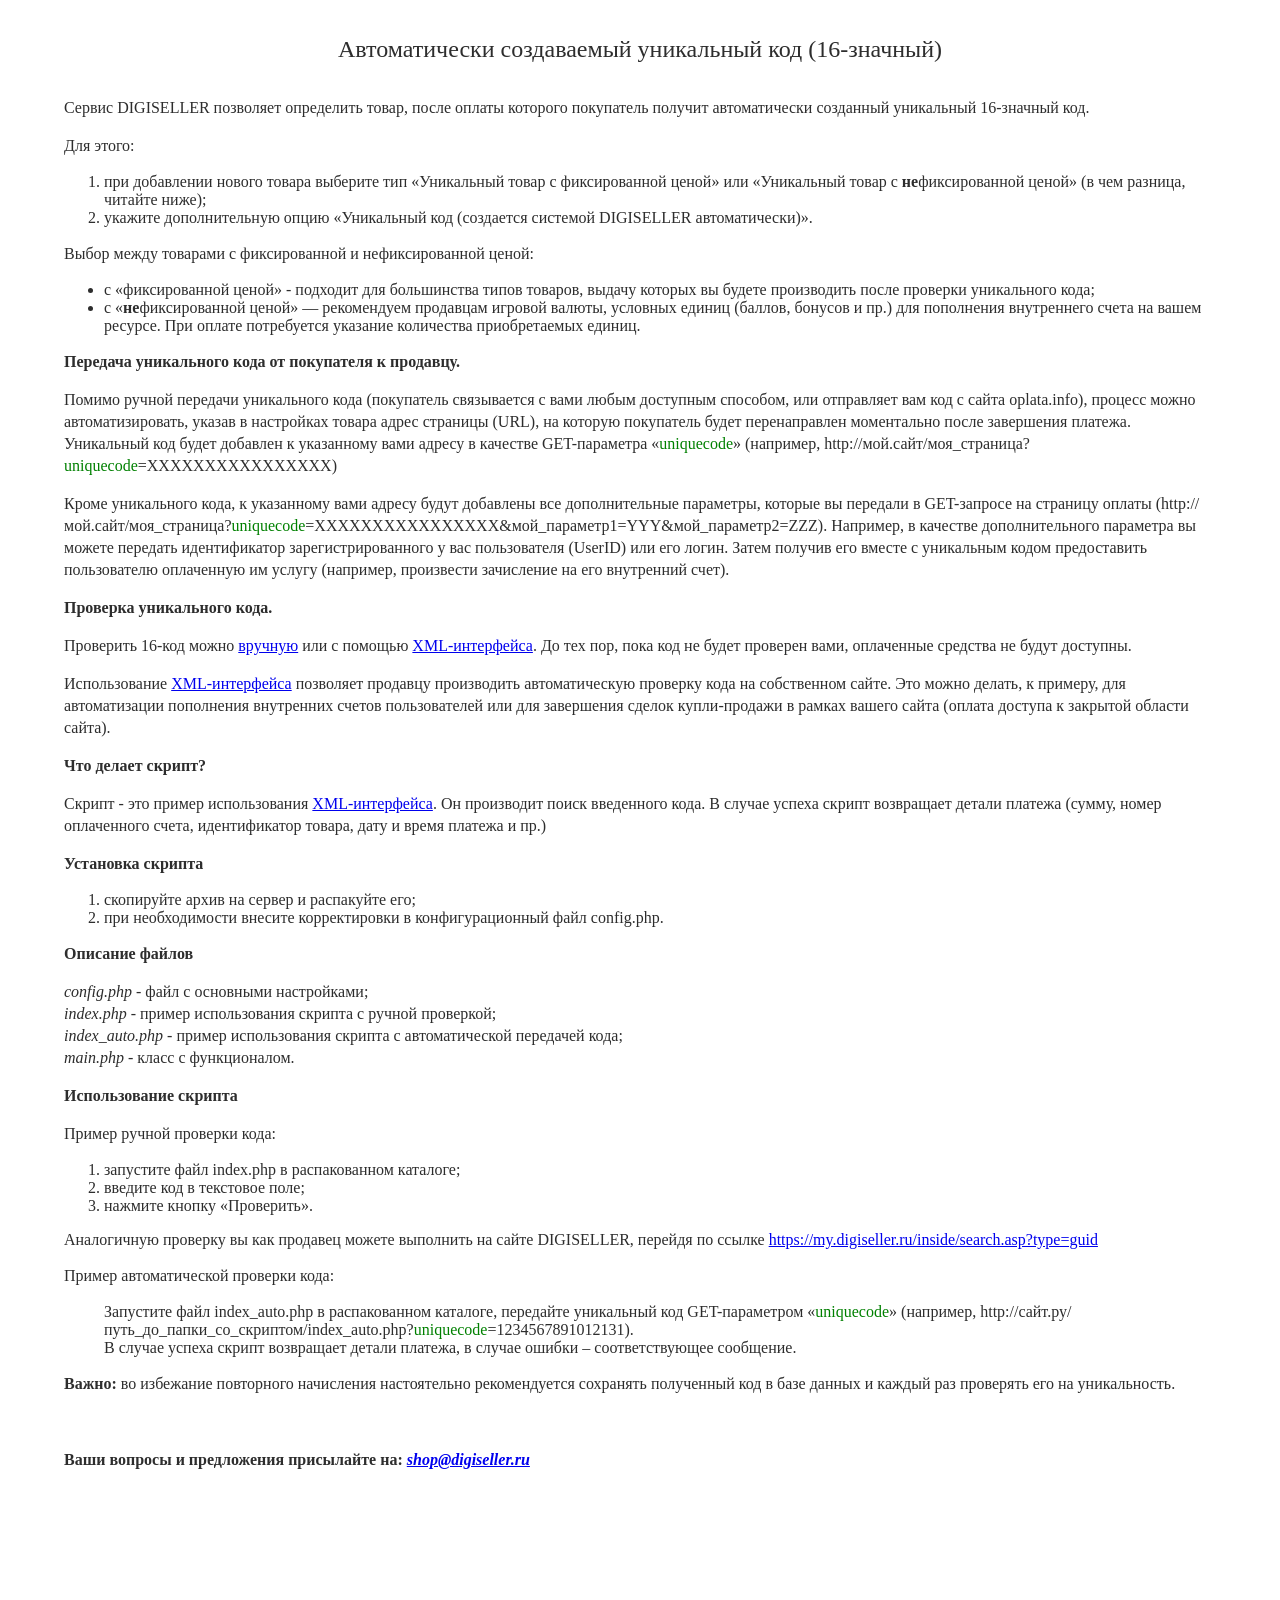
<file: t/ReadMe.Rus.html>
<!DOCTYPE HTML PUBLIC "-//W3C//DTD HTML 4.01 Transitional//EN"
"http://www.w3.org/TR/html4/loose.dtd">
<html>
<head>
<title>������������� ����������� ���������� ���</title>
<meta http-equiv="Content-Type" content="text/html; charset=windows-1251">
<style>
<!--
body {background-color:#ffffff; font: 15px Georgia, "Times New Roman" Georgia Times serif; margin: 0; padding: 0; text-align: center; color: #2d2d2d; }
h1,h2,h3,h4{ font-weight: normal; }
h1, h2, h3 { margin: 0; padding: 0; }
p { line-height: 22px; }
-->
</style>
</head>

<body>
<br>
<table width="90%" border="0" align="center" cellpadding="0" cellspacing="0">
  <tr>
    <td align="center"><br><h2>������������� ����������� ���������� ��� (16-�������)</h2><br></td>
  </tr>
  <tr>
    <td align="left">
  <p>������ DIGISELLER ��������� ���������� �����, ����� ������  �������� ���������� ������� ������������� ��������� ���������� 16-������� ���.</p>
  <p>��� �����:<br>
  <ol>
	<li>��� ���������� ������ ������ �������� ��� ����������� ����� � ������������� ����� ��� ����������� ����� � <b>��</b>������������� ����� (� ��� �������, ������� ����);</li>
	<li>������� �������������� ����� ����������� ��� (��������� �������� DIGISELLER �������������)�.</li>
  </ol>
  </p>
  <p>����� ����� �������� � ������������� � ��������������� �����:<br>
  <ul>
	<li>� �������������� ����� - �������� ��� ����������� ����� �������, ������ ������� �� ������ ����������� ����� �������� ����������� ����;</li>
	<li>� �<b>��</b>������������� ����� � ����������� ��������� ������� ������, �������� ������ (������, ������� � ��.) ��� ���������� ����������� ����� �� ����� �������. ��� ������ ����������� �������� ���������� ������������� ������.</li>
  </ul>
  </p>
  
  <p><b>�������� ����������� ���� �� ���������� � ��������.</b></p>
  <p>������ ������ �������� ����������� ���� (���������� ����������� � ���� ����� ��������� ��������, ��� ���������� ��� ��� � ����� oplata.info), ������� ����� ����������������, ������ � ���������� ������ ����� �������� (URL), �� ������� ���������� ����� ������������� ����������� ����� ���������� �������. ���������� ��� ����� �������� � ���������� ���� ������ � �������� GET-��������� �<span style="color:green;">uniquecode</span>� (��������, http://���.����/���_��������?<span style="color:green;">uniquecode</span>=XXXXXXXXXXXXXXXX)</p>
  <p>����� ����������� ����, � ���������� ���� ������ ����� ��������� ��� �������������� ���������, ������� �� �������� � GET-������� �� �������� ������ (http://���.����/���_��������?<span style="color:green;">uniquecode</span>=XXXXXXXXXXXXXXXX&���_��������1=YYY&���_��������2=ZZZ). ��������, � �������� ��������������� ��������� �� ������ �������� ������������� ������������������� � ��� ������������ (UserID) ��� ��� �����. ����� ������� ��� ������ � ���������� ����� ������������ ������������ ���������� �� ������ (��������, ���������� ���������� �� ��� ���������� ����).</p>
  
  <p><b>�������� ����������� ����.</b></p>
  <p>��������� 16-��� ����� <a href="https://my.digiseller.ru/inside/search.asp?type=guid">�������</a> ��� � ������� <a href="https://my.digiseller.ru/inside/myshop_unique_code_xml.asp">XML-����������</a>. �� ��� ���, ���� ��� �� ����� �������� ����, ���������� �������� �� ����� ��������. </p>
  <p>������������� <a href="https://my.digiseller.ru/inside/myshop_unique_code_xml.asp">XML-����������</a> ��������� �������� ����������� �������������� �������� ���� �� ����������� �����. ��� ����� ������, � �������, ��� ������������� ���������� ���������� ������ ������������� ��� ��� ���������� ������ �����-������� � ������ ������ ����� (������ ������� � �������� ������� �����).</p>
  
  <p><b>��� ������ ������?</b></p>
  <p>������ - ��� ������ ������������� <a href="https://my.digiseller.ru/inside/myshop_unique_code_xml.asp">XML-����������</a>. �� ���������� ����� ���������� ����. � ������ ������ ������ ���������� ������ ������� (�����, ����� ����������� �����, ������������� ������, ���� � ����� ������� � ��.)</p>  
  
  <p><b>��������� �������</b></p>
  <ol>
	<li>���������� ����� �� ������ � ���������� ���;</li>
	<li>��� ������������� ������� ������������� � ���������������� ���� config.php.</li>
  </ol>

  <p><b>�������� ������</b></p>
  <p>
	<i>config.php</i> - ���� � ��������� �����������;<br>
	<i>index.php</i> - ������ ������������� ������� � ������ ���������;<br>
	<i>index_auto.php</i> - ������ ������������� ������� � �������������� ��������� ����;<br>
	<i>main.php</i> - ����� � ������������.<br>
  </p>

  <p><b>������������� �������</b></p>
  <p>
  ������ ������ �������� ����:
  <ol>
  <li>��������� ���� index.php � ������������� ��������;</li>
  <li>������� ��� � ��������� ����;</li>
  <li>������� ������ �����������.</li>
  </ol>
  ����������� �������� �� ��� �������� ������ ��������� �� ����� DIGISELLER, ������� �� ������ <a href="https://my.digiseller.ru/inside/search.asp?type=guid">https://my.digiseller.ru/inside/search.asp?type=guid</a>
  </p>
  
  <p>������ �������������� �������� ����:
  <ul>
  ��������� ���� index_auto.php � ������������� ��������, ��������� ���������� ��� GET-���������� �<span style="color:green;">uniquecode</span>� (��������, http://����.��/����_��_�����_��_��������/index_auto.php?<span style="color:green;">uniquecode</span>=1234567891012131).<br>
  � ������ ������ ������ ���������� ������ �������, � ������ ������ � ��������������� ���������.
  </ul>
  </p>

  <p><b>�����:</b> �� ��������� ���������� ���������� ������������ ������������� ��������� ���������� ��� � ���� ������ � ������ ��� ��������� ��� �� ������������.</p>
  
  <p>&nbsp;</p>
  <p><b>���� ������� � ����������� ���������� ��:  <em><strong><a href="mailto:shop@digiseller.ru">shop@digiseller.ru</a></em>
  </p>
  <p>&nbsp;</p><p>&nbsp;</p><p>&nbsp;</p>
  
  </td>
  </tr>
</table>
</body>
</html>
</file>
